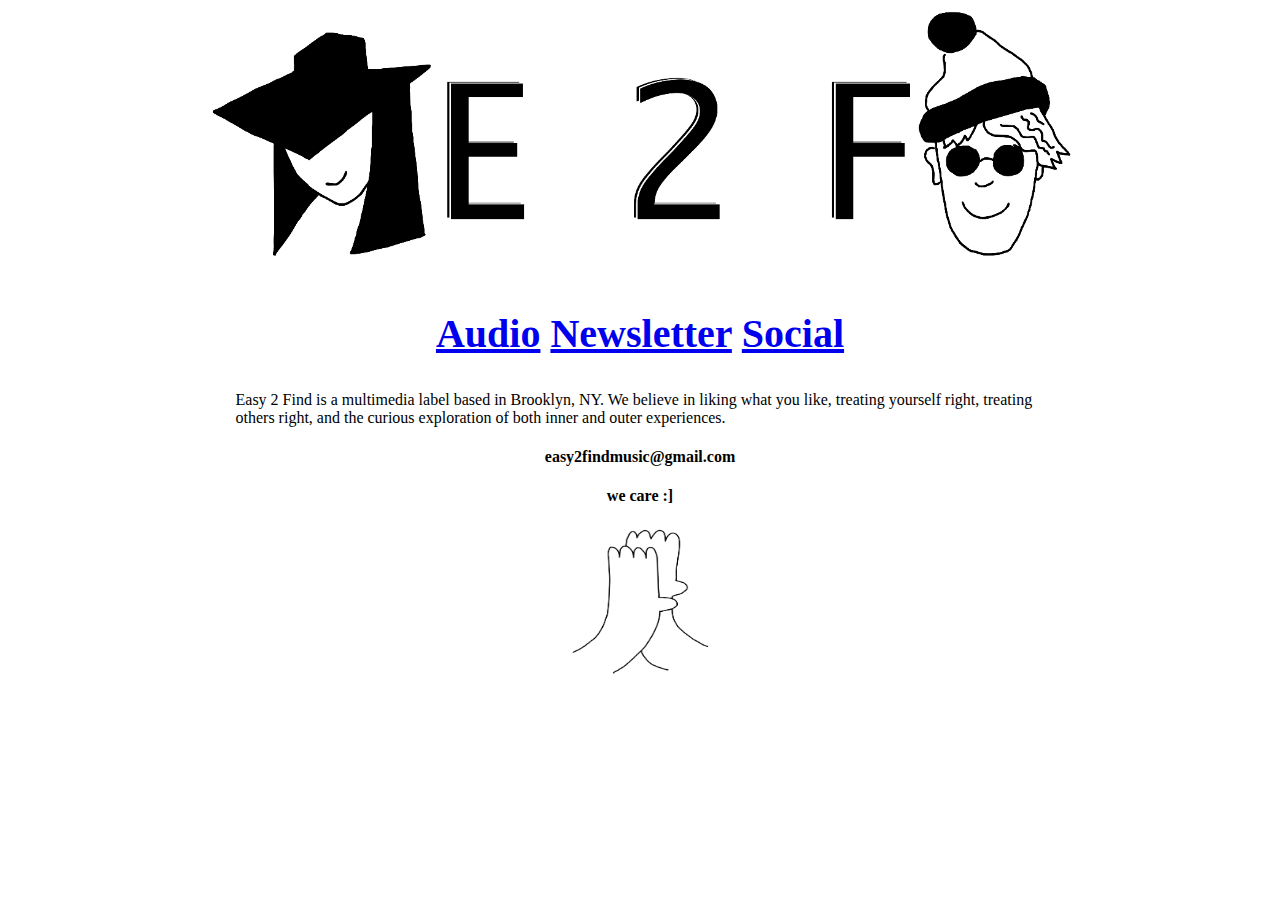
<file: index.html>
<html>
	<head>
		<title>Easy 2 Find</title>
		<link href="myCool.css" rel="stylesheet" type="text/css">
		<link rel="shortcut icon" type="image/x-icon" href="favicon.png"/>
	</head>

	<body>
		<h4><a href="index.html" ><img src="demo_header_image.jpg" style="width:70%;"/></a>




		<h2>
			<!--delete [target="_blank"] to open links in same tab -->
			<a href="audio.html" >Audio</a>
			<a href="newsletter2.html" >Newsletter</a>
			<a href="social.html" >Social</a>
			<!--<a href="video.html" >Video</a>-->
		</h2>


		<p> <!--1 ABOUT-->
			Easy 2 Find is a multimedia label based in Brooklyn, NY. We believe in
			liking what you like, treating yourself right, treating others right, and
			the curious exploration of both inner and outer experiences.
		</p>



		<h4><p>easy2findmusic@gmail.com</p></h4>
		<h4><p>we care :]</p></h4>
		<h4><img src="gimme_daps.jpg" style="width:150px;height:150px;"></h4>
	</body>
</html>
</file>
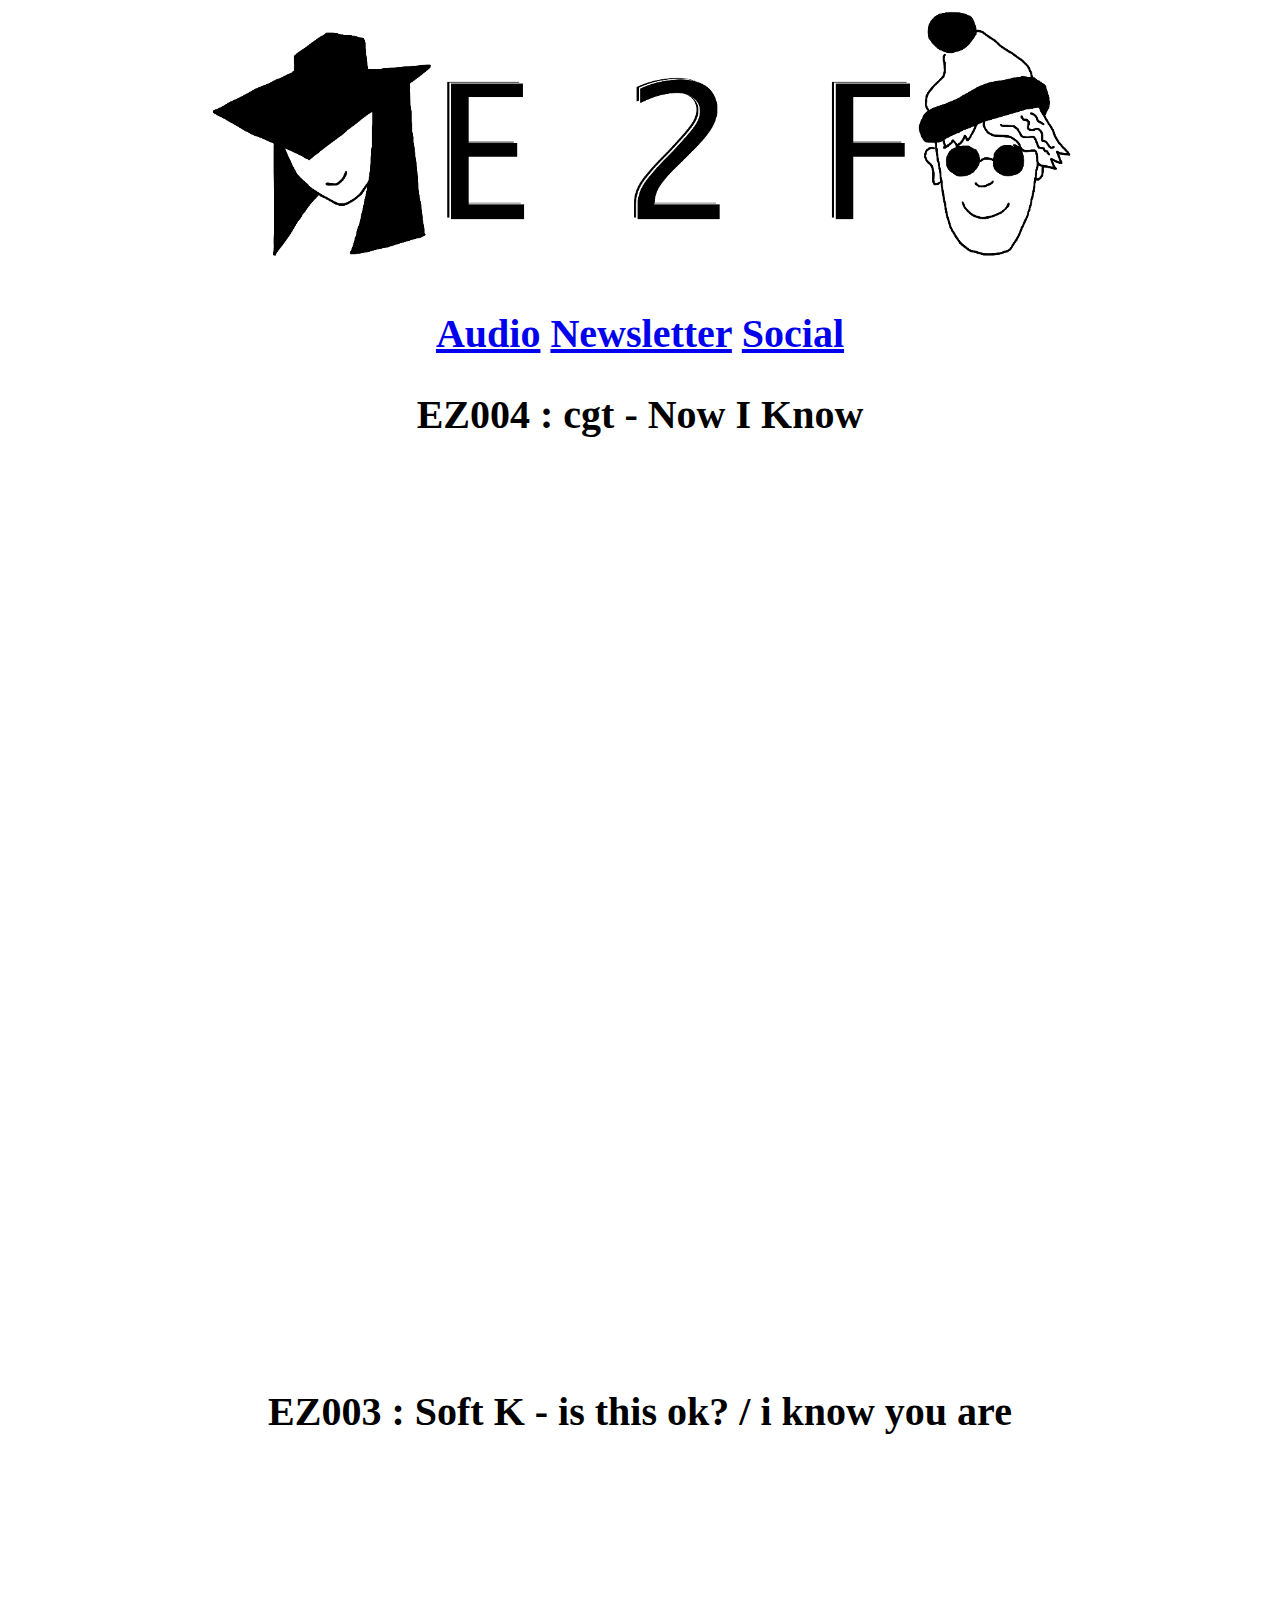
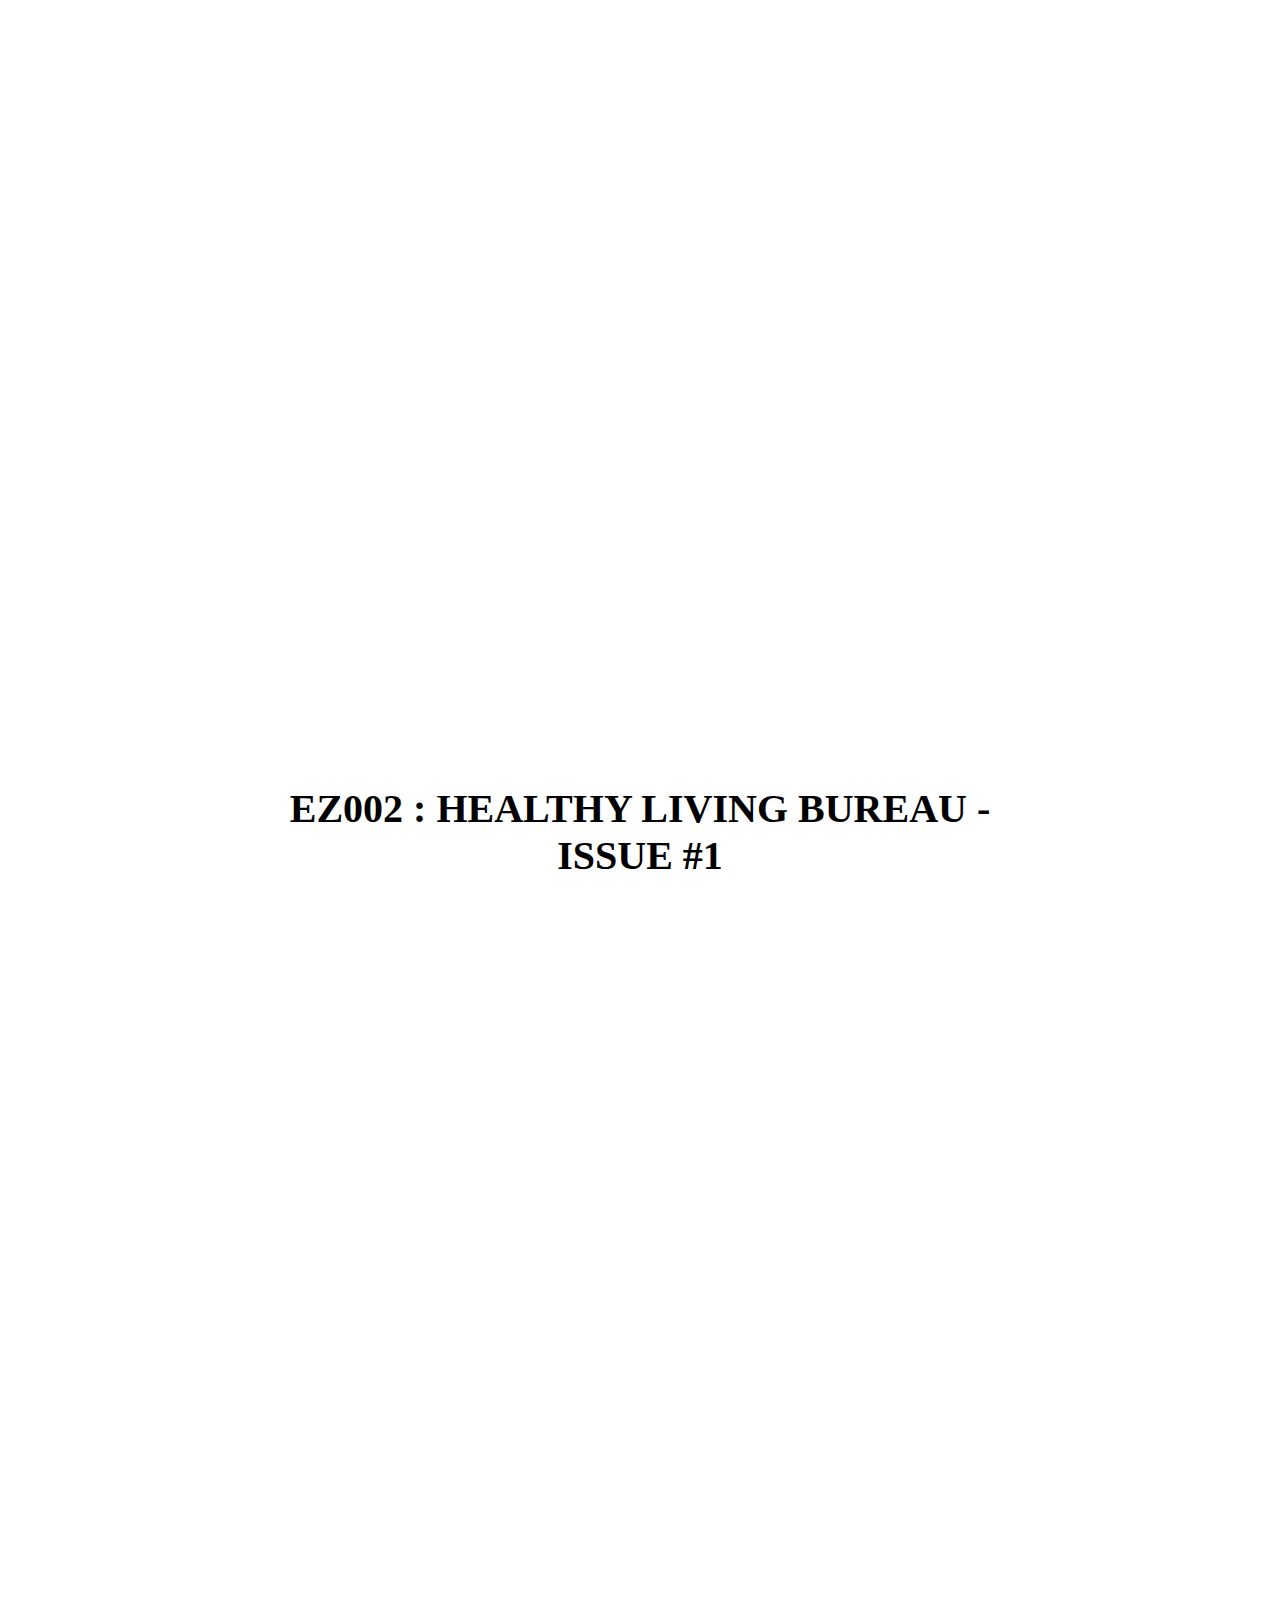
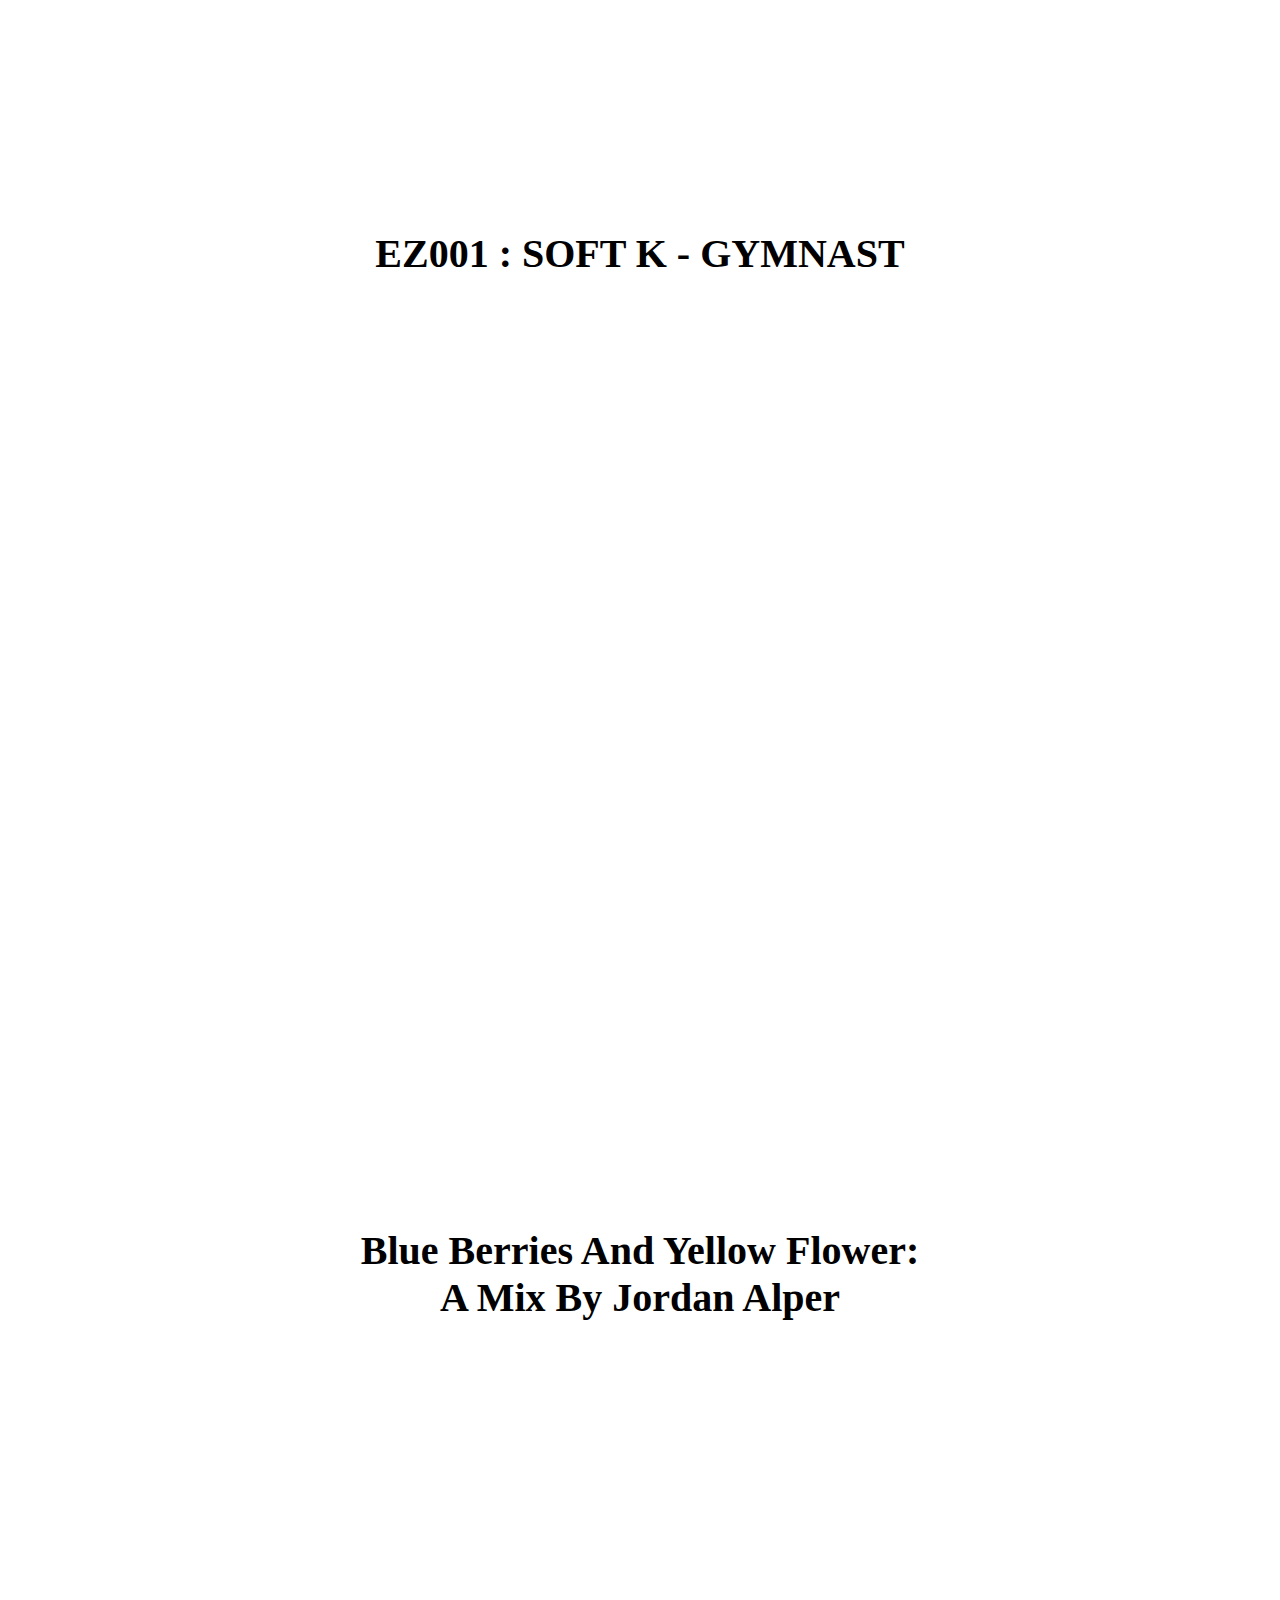
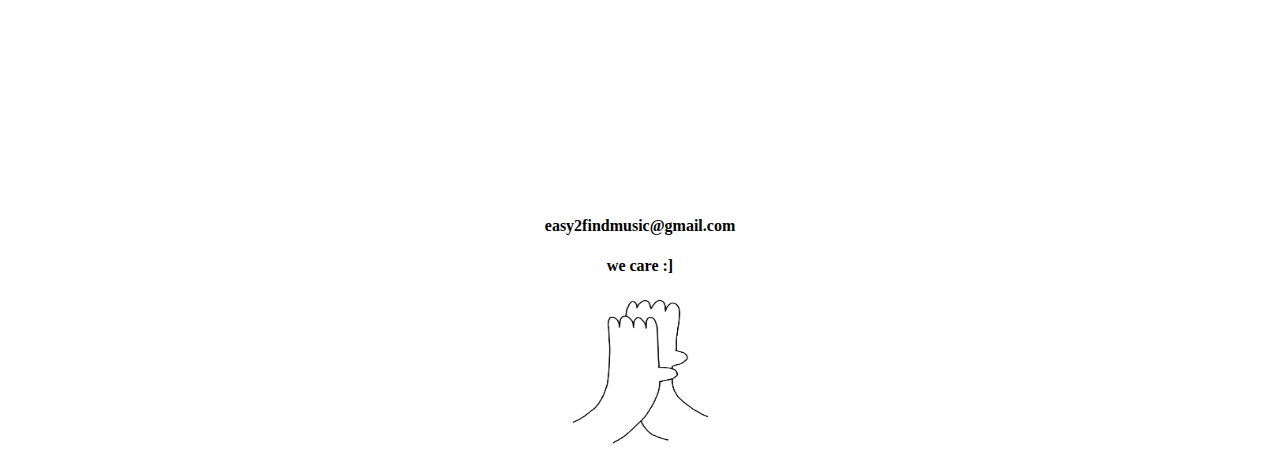
<file: audio.html>
<!--
<html>
	<head>
		<title>E2F Sounds</title>
		<link href="myCool.css" rel="stylesheet" type="text/css">
		<link rel="shortcut icon" type="image/x-icon" href="favicon.png"/>
	</head>

	<body>
		<h4><a href="index.html" ><img src="demo_header_image.jpg" style="width:70%;"/></a>



		<h2>
			
			<a href="audio.html" >Audio</a>
			<a href="newsletter2.html" >Newsletter</a>
			<a href="social.html" >Social</a>
			
		</h2>

		<div align="center"> 
			<h2>EZ002 : HEALTHY LIVING BUREAU - ISSUE #1 </h2>

				<iframe style="border: 0; width: 40%; height: 100%;" src="https://bandcamp.com/EmbeddedPlayer/album=2595566299/size=large/bgcol=ffffff/linkcol=0687f5/tracklist=false/transparent=true/"
				seamless><a href="http://easy2find.bandcamp.com/album/healthy-living-bureau-issue-1">Healthy Living Bureau -
					Issue #1 by Healthy Living Bureau</a></iframe>
			</div>

		<div align="center"> 
			<h2>EZ001 : SOFT K - GYMNAST </h2>


			<iframe style="border: 0; width: 40%; height: 100%;"
			src="https://bandcamp.com/EmbeddedPlayer/album=3037509459/size=large/bgcol=ffffff/linkcol=0687f5/tracklist=false/transparent=true/"
			seamless><a href="http://easy2find.bandcamp.com/album/soft-k-gymnast">Soft K -
				Gymnast by Easy 2 Find</a></iframe>
			</div>


			<h2>Blue Berries And Yellow Flower: <br> A Mix By Jordan Alper</h2>
			<div style='text-align:center'>
			<iframe width="50%" height="50%" scrolling="no" frameborder="no" src="https://w.soundcloud.com/player/?url=https%3A//api.soundcloud.com/tracks/325045812&amp;auto_play=false&amp;hide_related=false&amp;show_comments=true&amp;show_user=true&amp;show_reposts=false&amp;visual=true"></iframe>
			</div>


		<h4><p>easy2findmusic@gmail.com</p></h4>
		<h4><p>we care :]</p></h4>
		<h4><img src="gimme_daps.jpg" style="width:150px;height:150px;"></h4>
	</body>
</html>

-->

<html>
	<head>
		<title>E2F Sounds</title>
		<link href="myCool.css" rel="stylesheet" type="text/css">
		<link rel="shortcut icon" type="image/x-icon" href="favicon.png"/>
	</head>

	<body>
		<h4><a href="index.html" ><img src="demo_header_image.jpg" style="width:70%;"/></a>



		<h2>
			<!--delete [target="_blank"] to open links in same tab -->
			<a href="audio.html" >Audio</a>
			<a href="newsletter2.html" >Newsletter</a>
			<a href="social.html" >Social</a>
			<!--<a href="video.html" >Video</a>-->
		</h2>


<div align="center"> <!--cgt - Now I Know-->
			<h2>EZ004 : cgt - Now I Know </h2>

<iframe style="border: 0; width: 40%; height: 100%;"  src="https://bandcamp.com/EmbeddedPlayer/album=1446476095/size=large/bgcol=ffffff/linkcol=0687f5/tracklist=false/transparent=true/" seamless><a href="http://easy2find.bandcamp.com/album/now-i-know">Now I Know by cgt</a></iframe>
			</div>


<div align="center"> <!--Soft K - is this ok / i know you are-->
			<h2>EZ003 : Soft K - is this ok? / i know you are </h2>

<iframe style="border: 0; width: 40%; height: 100%;" src="https://bandcamp.com/EmbeddedPlayer/album=2950472333/size=large/bgcol=ffffff/linkcol=0687f5/tracklist=false/transparent=true/" seamless><a href="http://easy2find.bandcamp.com/album/is-this-ok-i-know-you-are">is this ok? / i know you are by Soft K</a></iframe>
			</div>


		<div align="center"> <!--Healthy Living Bureau - Issue #1-->
			<h2>EZ002 : HEALTHY LIVING BUREAU - ISSUE #1 </h2>

				<iframe style="border: 0; width: 40%; height: 100%;" src="https://bandcamp.com/EmbeddedPlayer/album=2595566299/size=large/bgcol=ffffff/linkcol=0687f5/tracklist=false/transparent=true/"
				seamless><a href="http://easy2find.bandcamp.com/album/healthy-living-bureau-issue-1">Healthy Living Bureau -
					Issue #1 by Healthy Living Bureau</a></iframe>
			</div>

		<div align="center"> <!--SOFT K - GYMNAST-->
			<h2>EZ001 : SOFT K - GYMNAST </h2>


			<iframe style="border: 0; width: 40%; height: 100%;"
			src="https://bandcamp.com/EmbeddedPlayer/album=3037509459/size=large/bgcol=ffffff/linkcol=0687f5/tracklist=false/transparent=true/"
			seamless><a href="http://easy2find.bandcamp.com/album/soft-k-gymnast">Soft K -
				Gymnast by Easy 2 Find</a></iframe>
			</div>


			<h2>Blue Berries And Yellow Flower: <br> A Mix By Jordan Alper</h2>
			<div style='text-align:center'>
			<iframe width="50%" height="50%" scrolling="no" frameborder="no" src="https://w.soundcloud.com/player/?url=https%3A//api.soundcloud.com/tracks/325045812&amp;auto_play=false&amp;hide_related=false&amp;show_comments=true&amp;show_user=true&amp;show_reposts=false&amp;visual=true"></iframe>
			</div>


		<h4><p>easy2findmusic@gmail.com</p></h4>
		<h4><p>we care :]</p></h4>
		<h4><img src="gimme_daps.jpg" style="width:150px;height:150px;"></h4>
	</body>
</html>
</file>
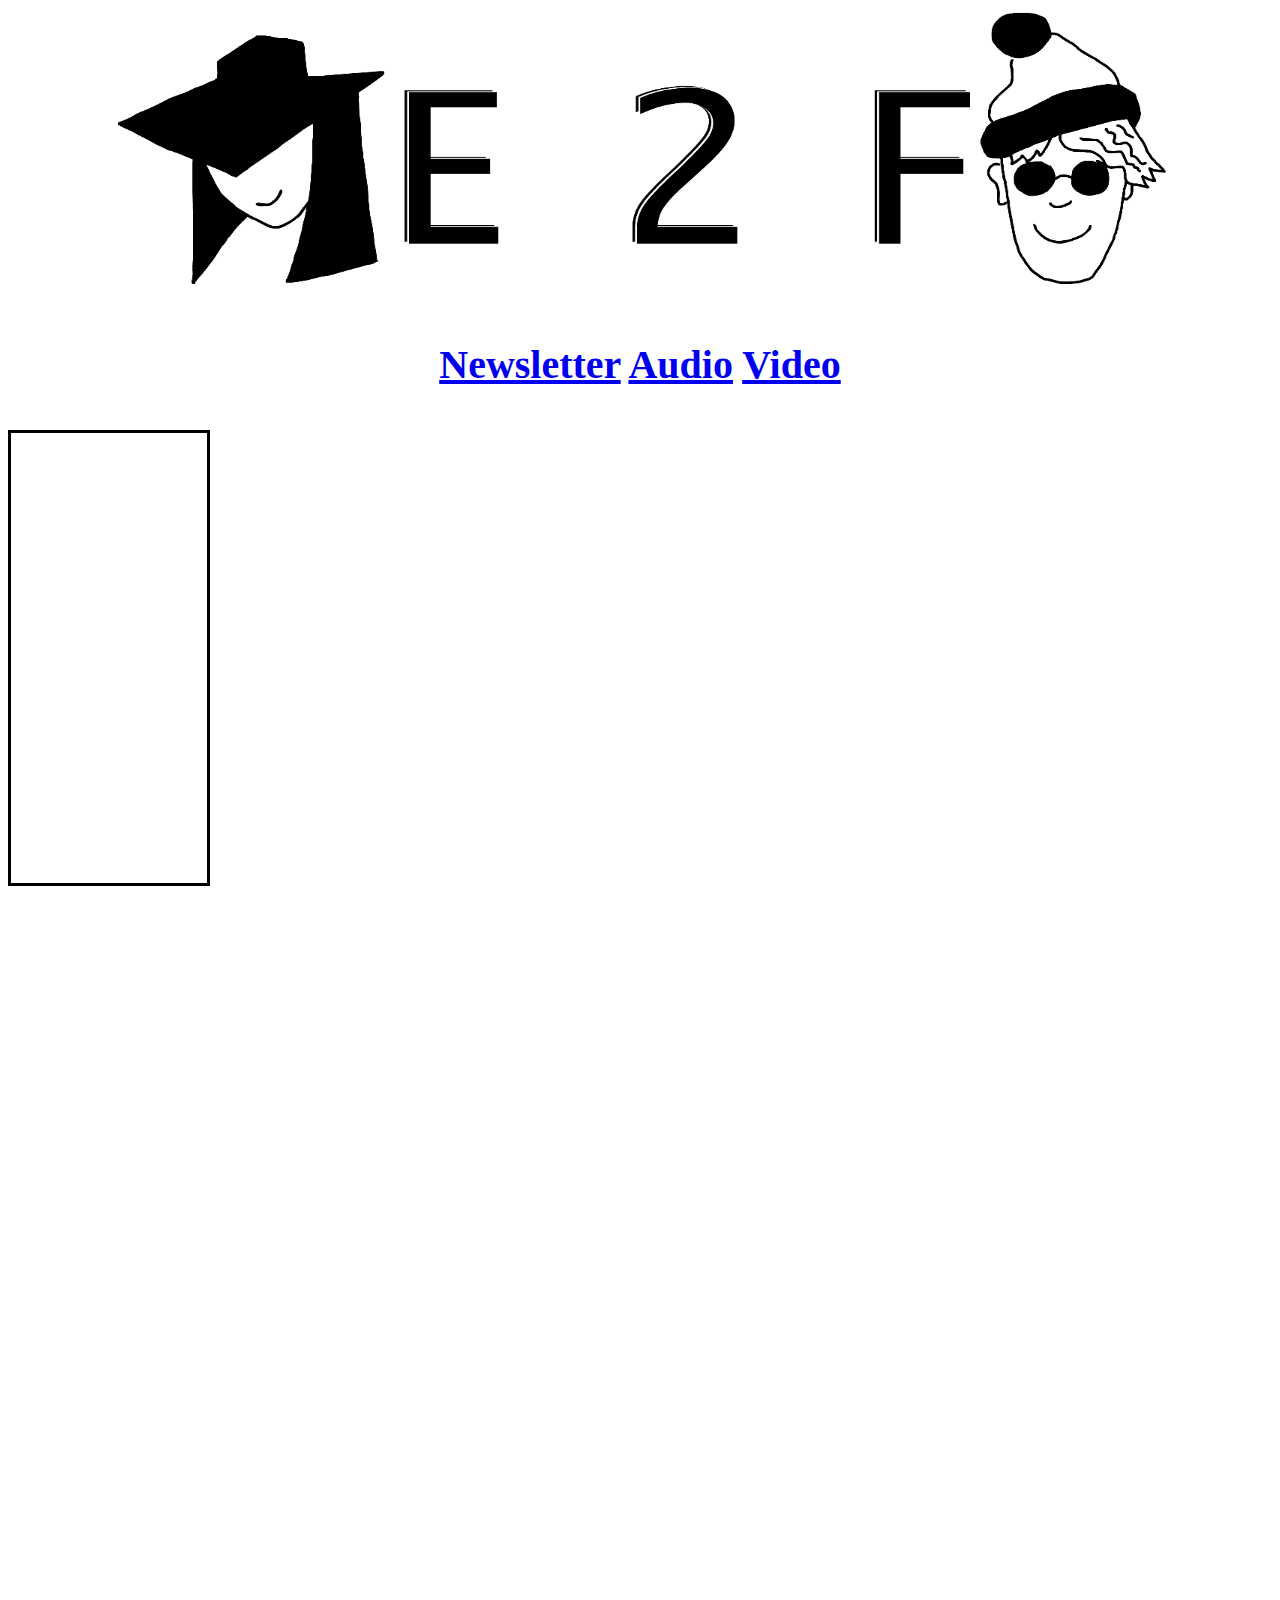
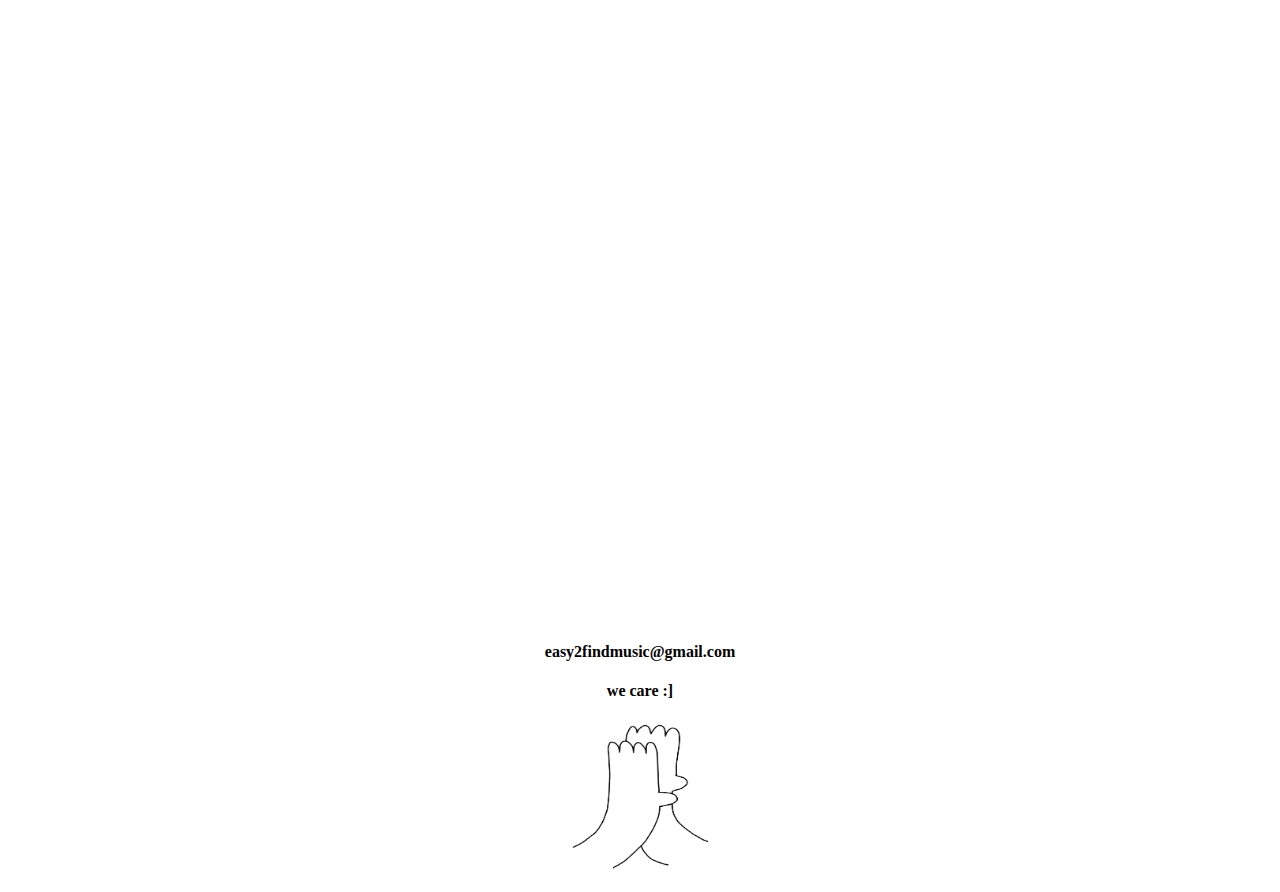
<file: dinosaur.html>
<html>
	<head>
		<title>The Sounds of E2F</title>
		<link href="myCool.css" rel="stylesheet" type="text/css">
	</head>

	<body>
		<h4><img src="demo_header_image.jpg" style="width:1080px;height:300px;"></h4>

		<h2>
			<!--delete [target="_blank"] to open links in same tab -->
			<a href="newsletter.html" >Newsletter</a>
			<a href="audio.html" >Audio</a>
			<a href="video.html" >Video</a>
		</h2>

		<div id='page'>

		  <div id='stuff'> <img src="DJ_Sad_2.jpg" style="width:100px;height:100px;"> </div>
		  <nav></nav>
		</div>

		<h4><p>easy2findmusic@gmail.com</p></h4>
		<h4><p>we care :]</p></h4>
		<h4><img src="gimme_daps.jpg" style="width:150px;height:150px;"></h4>
	</body>
</html>
</file>
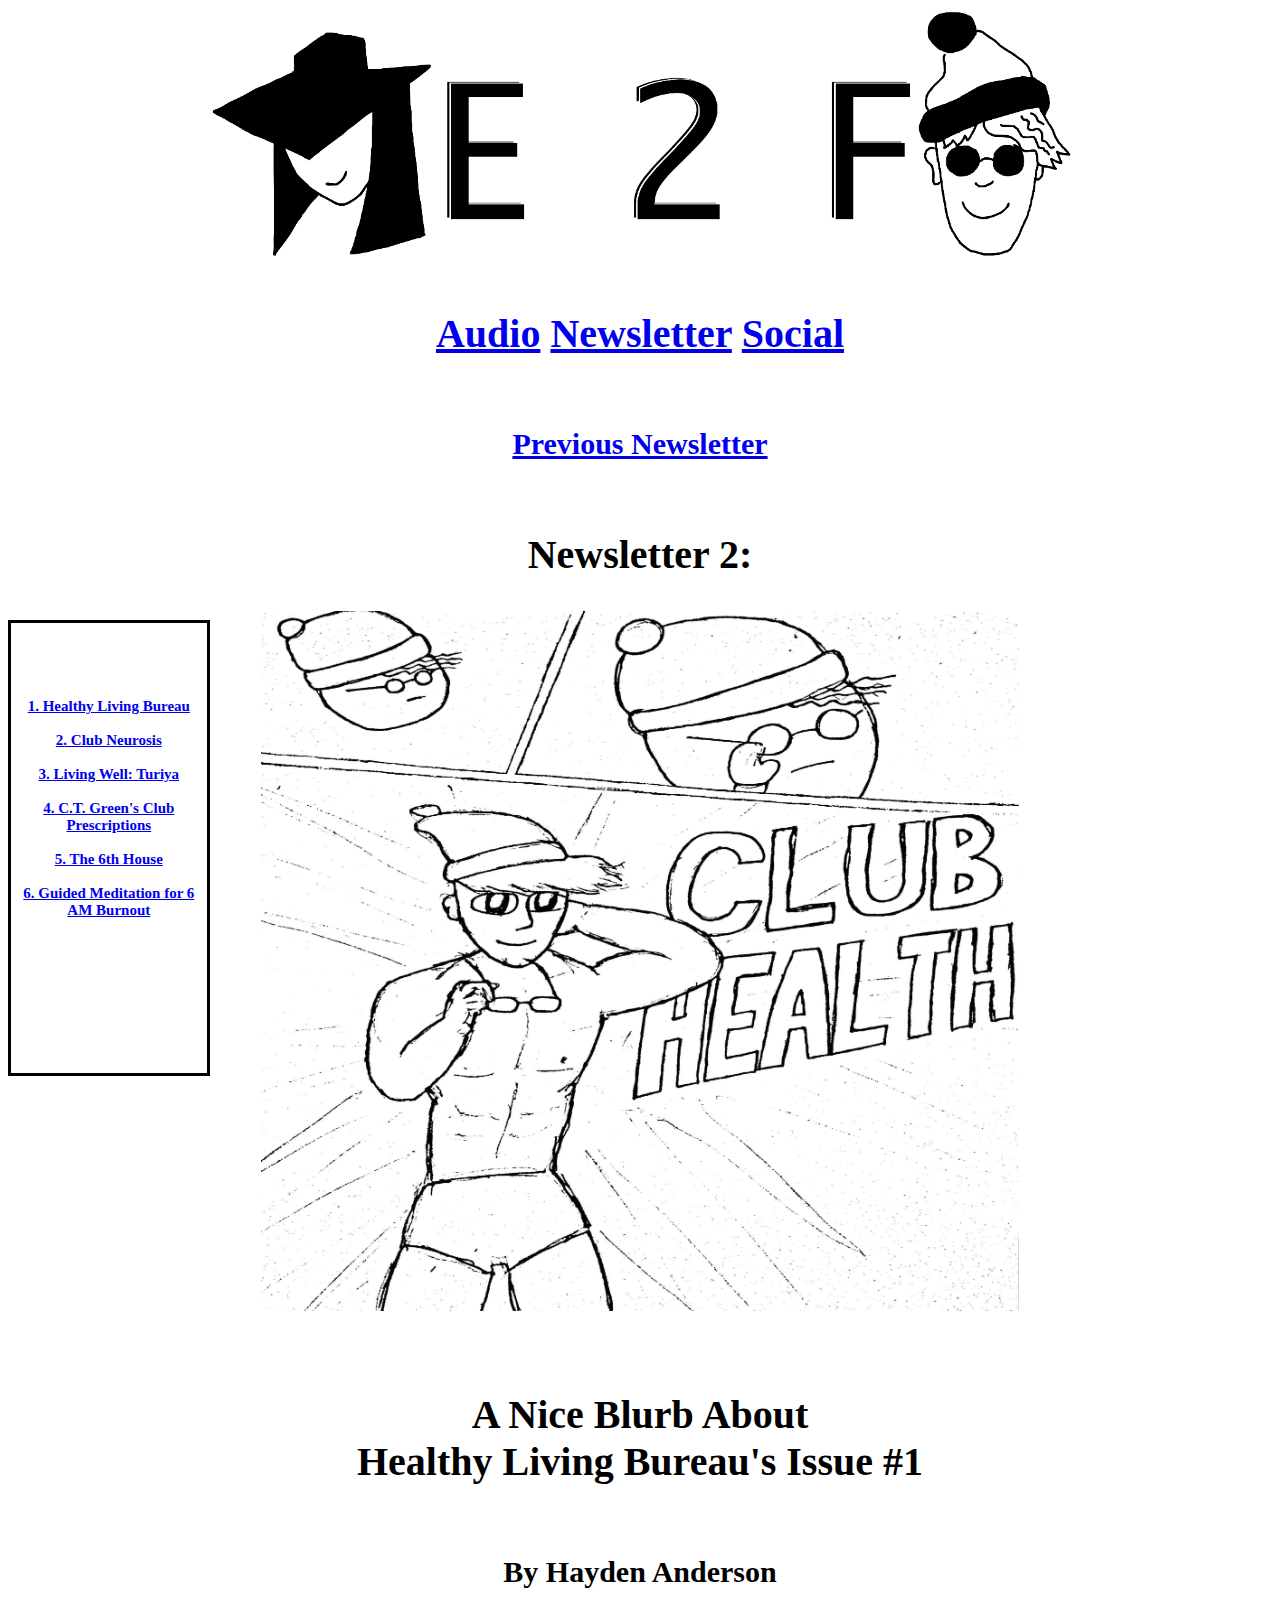
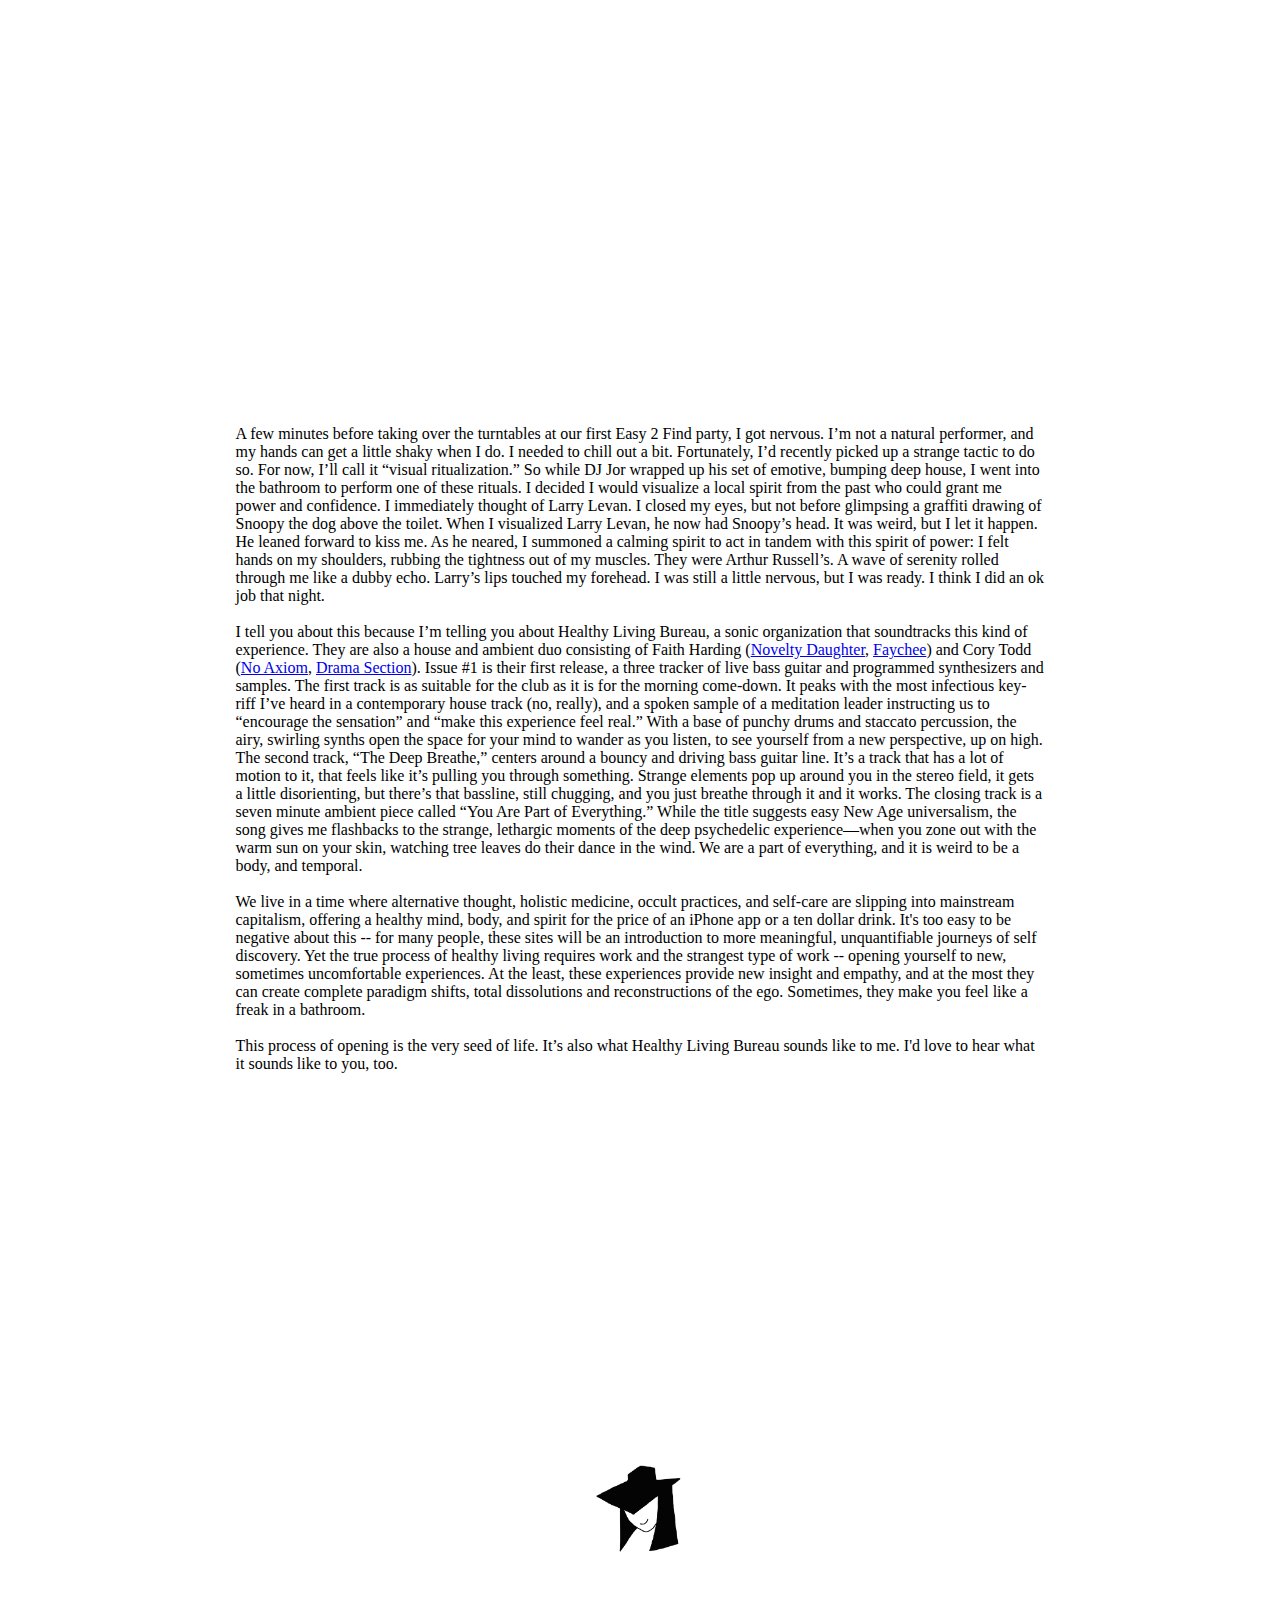
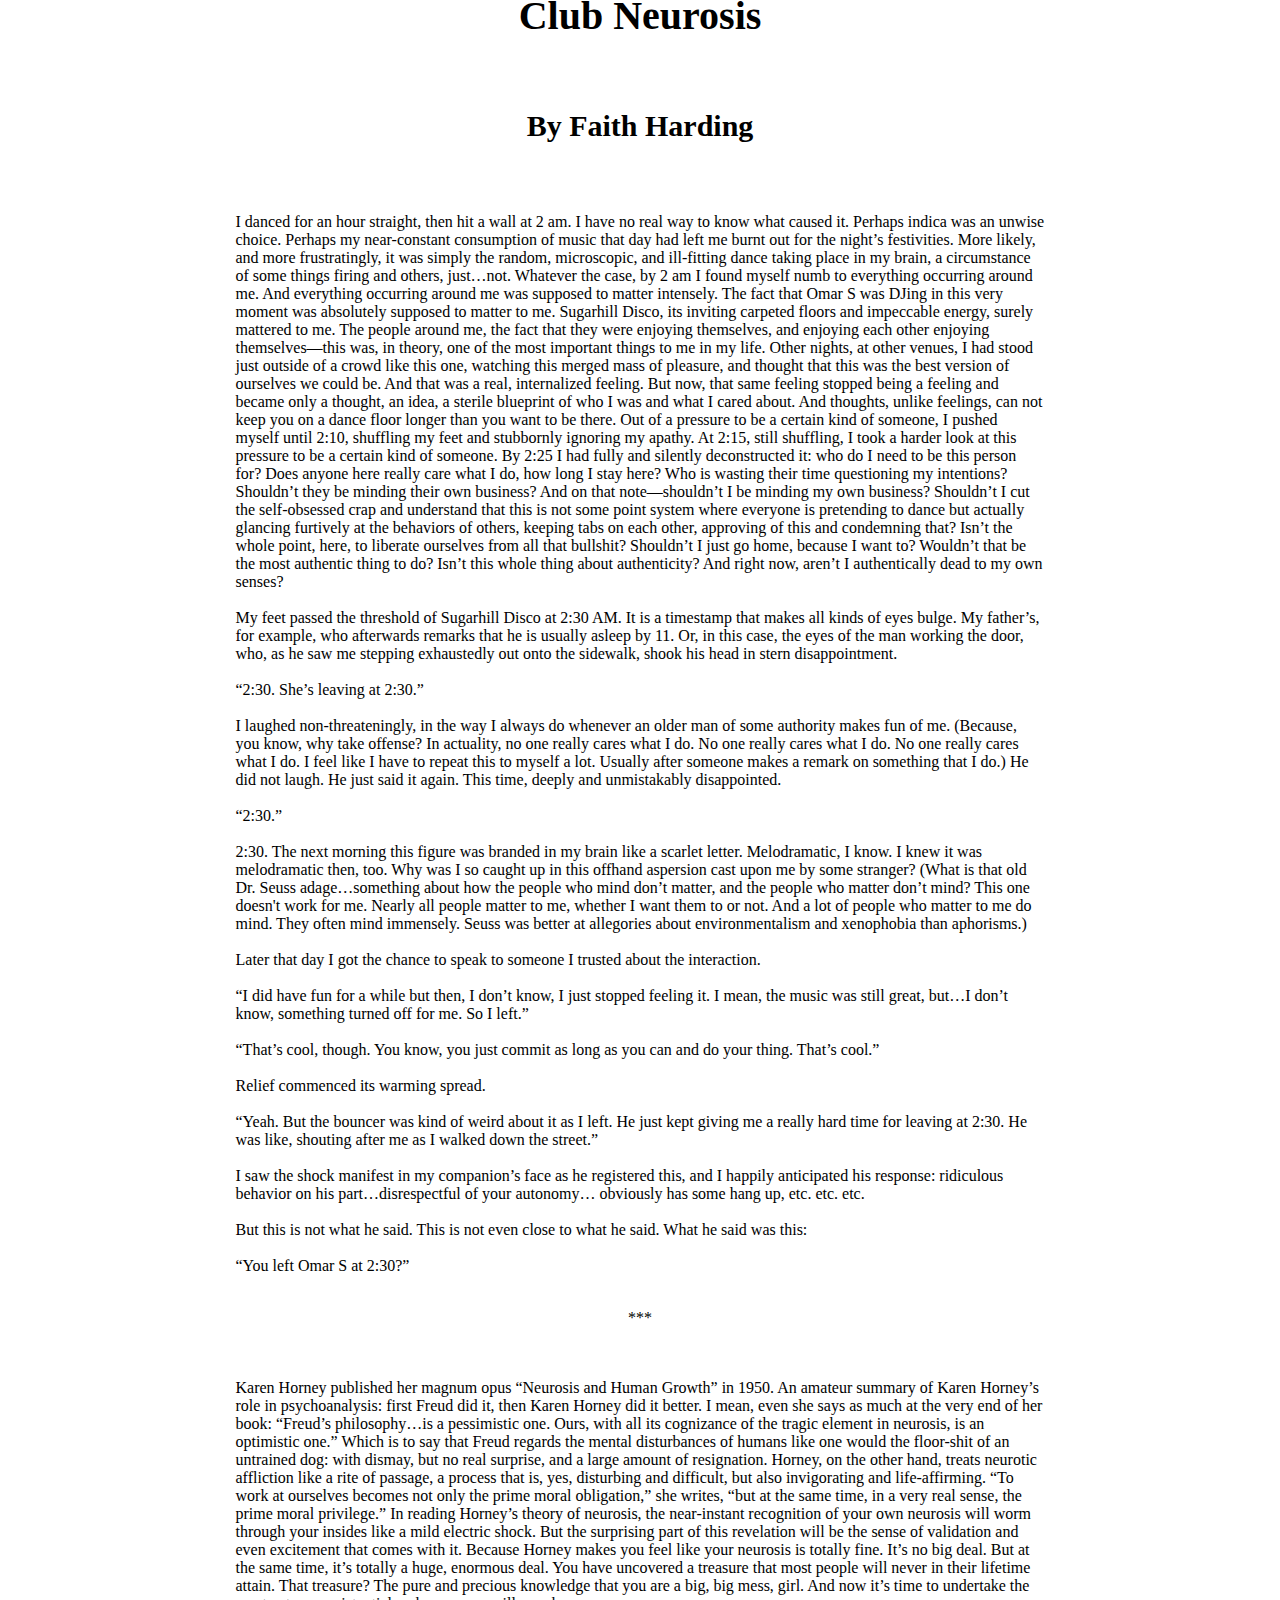
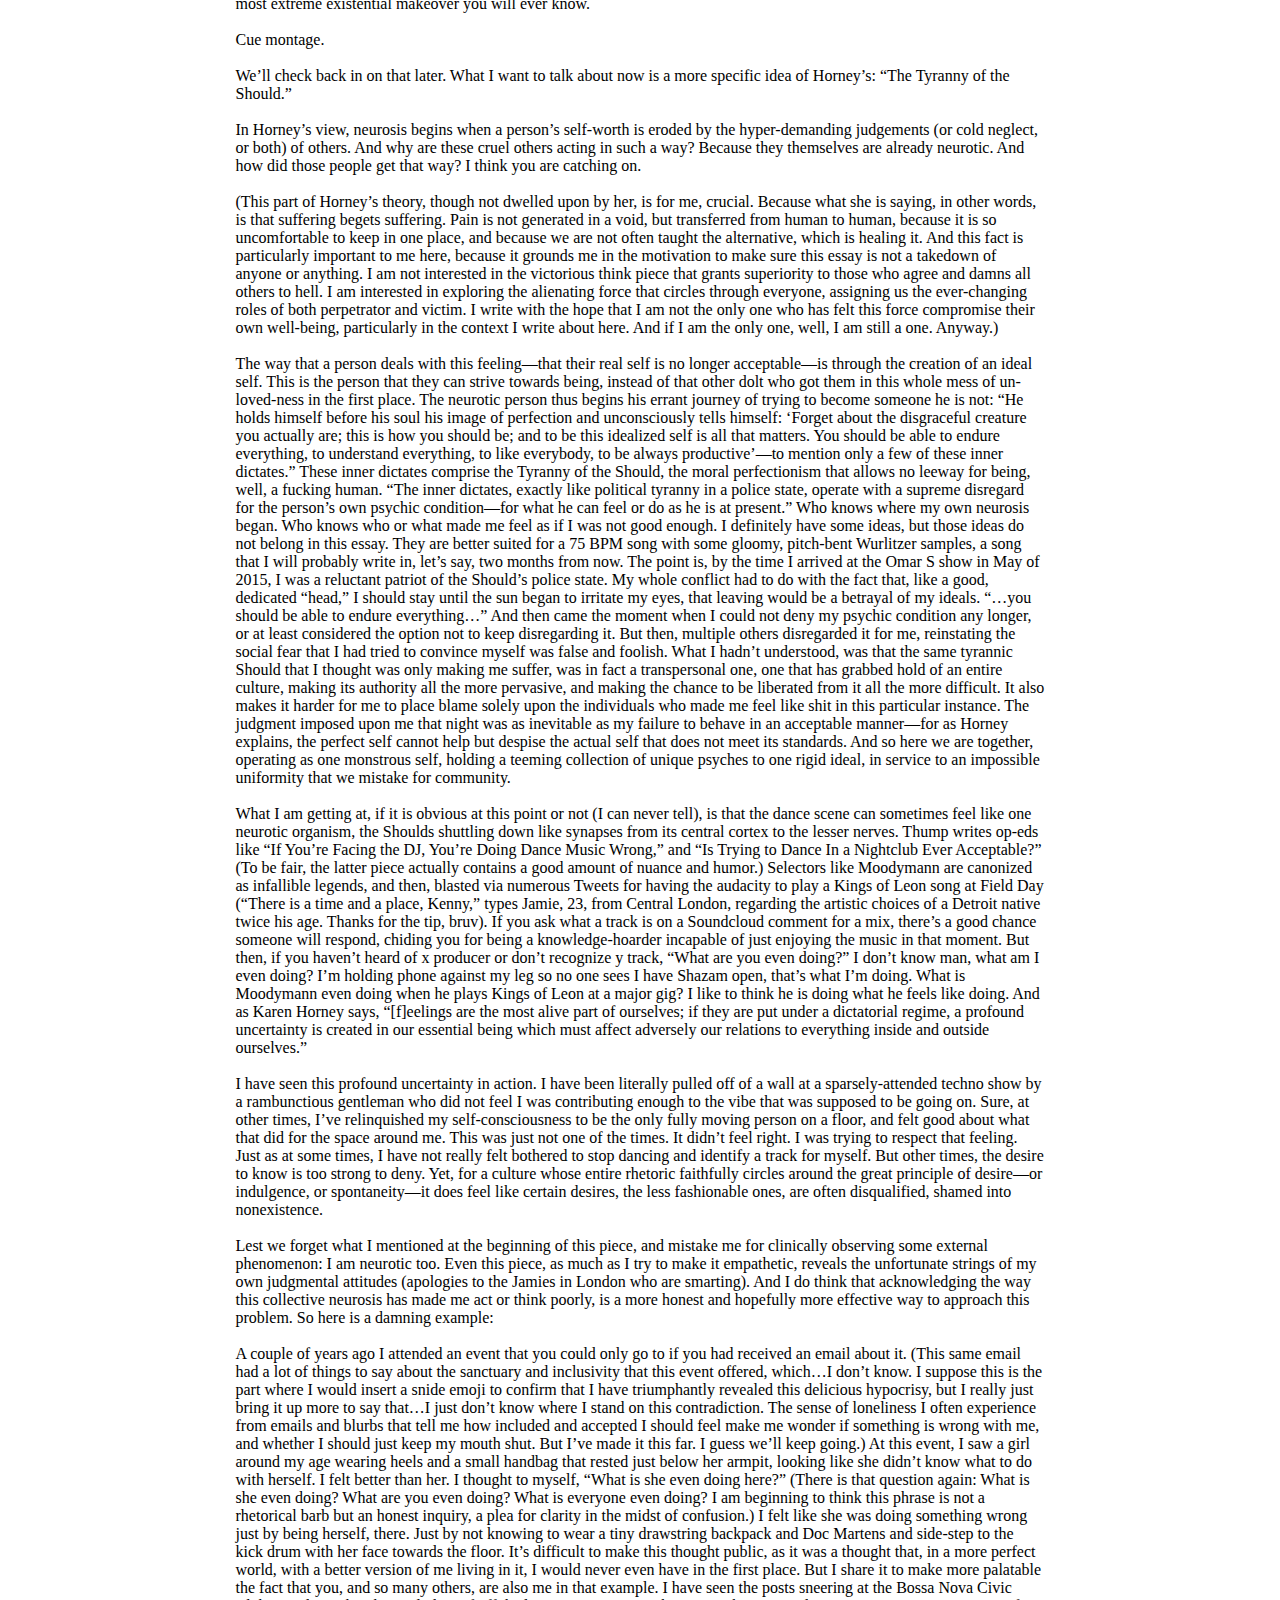
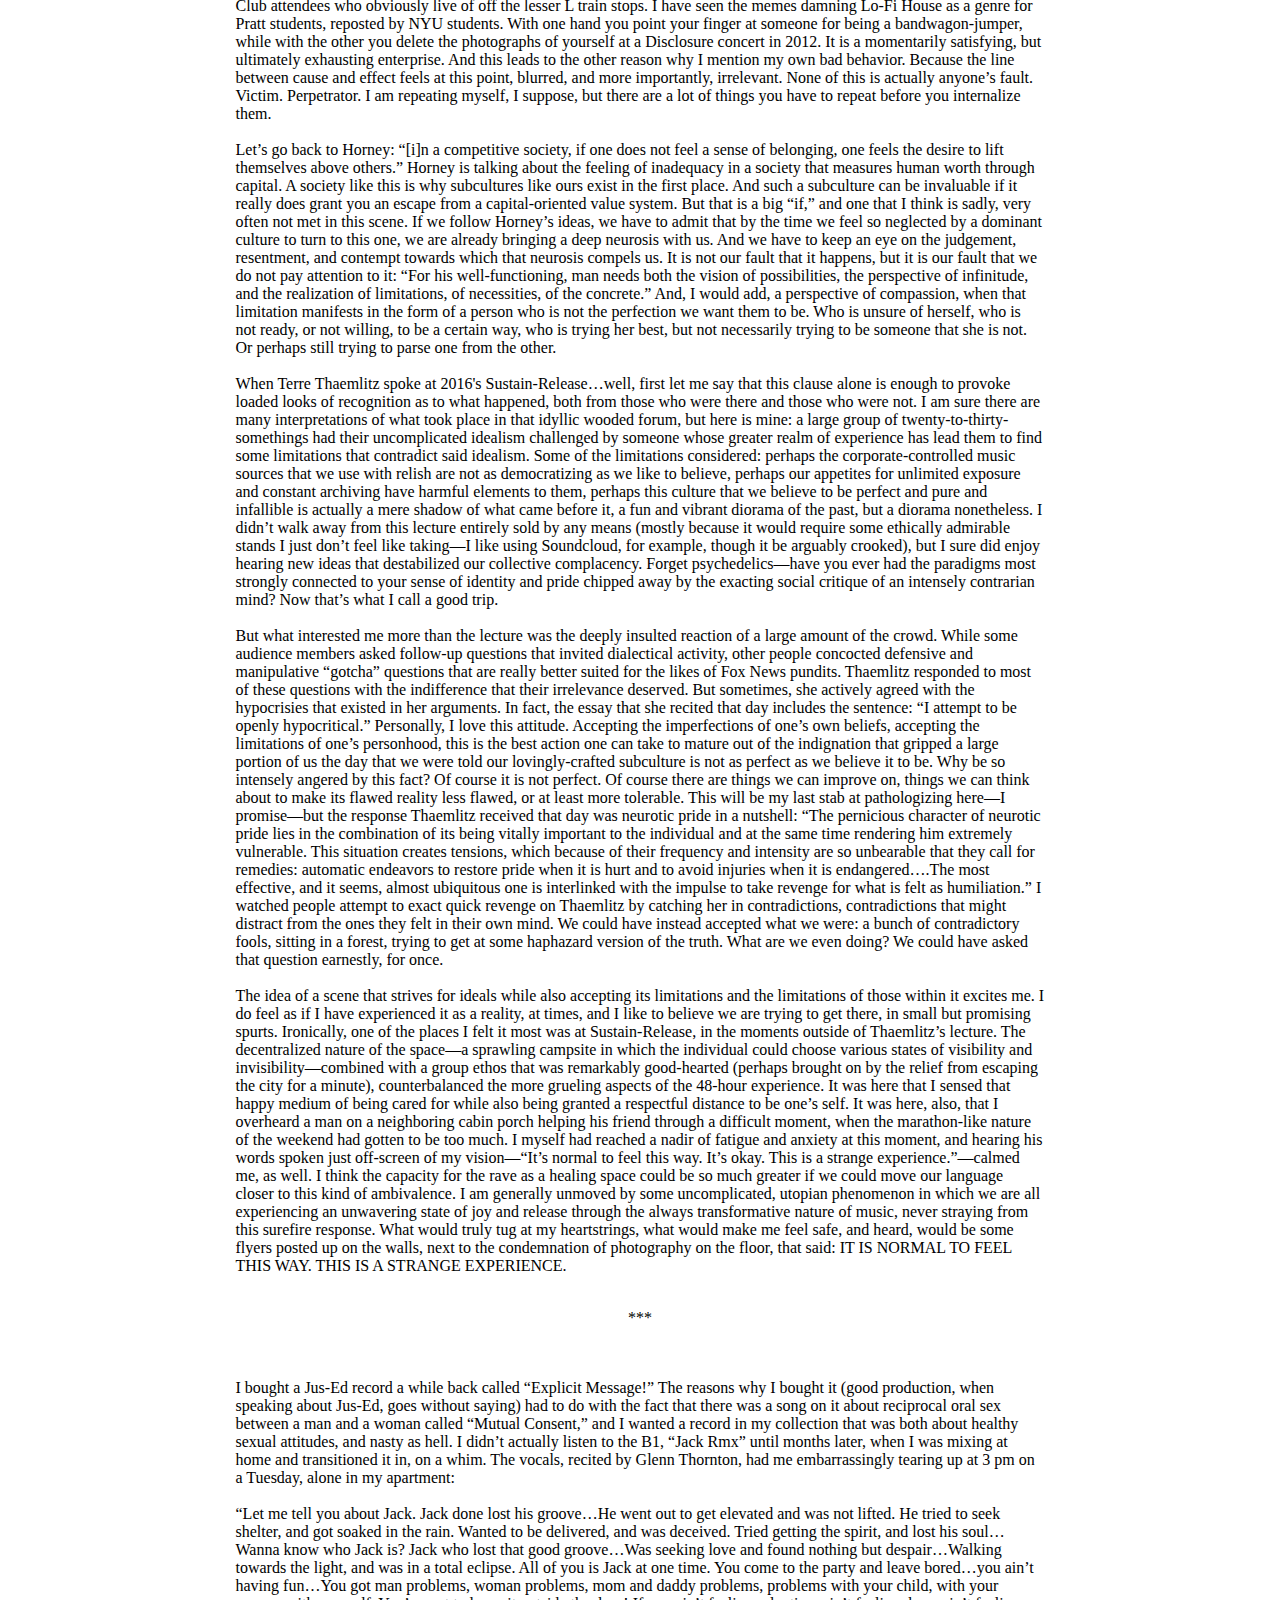
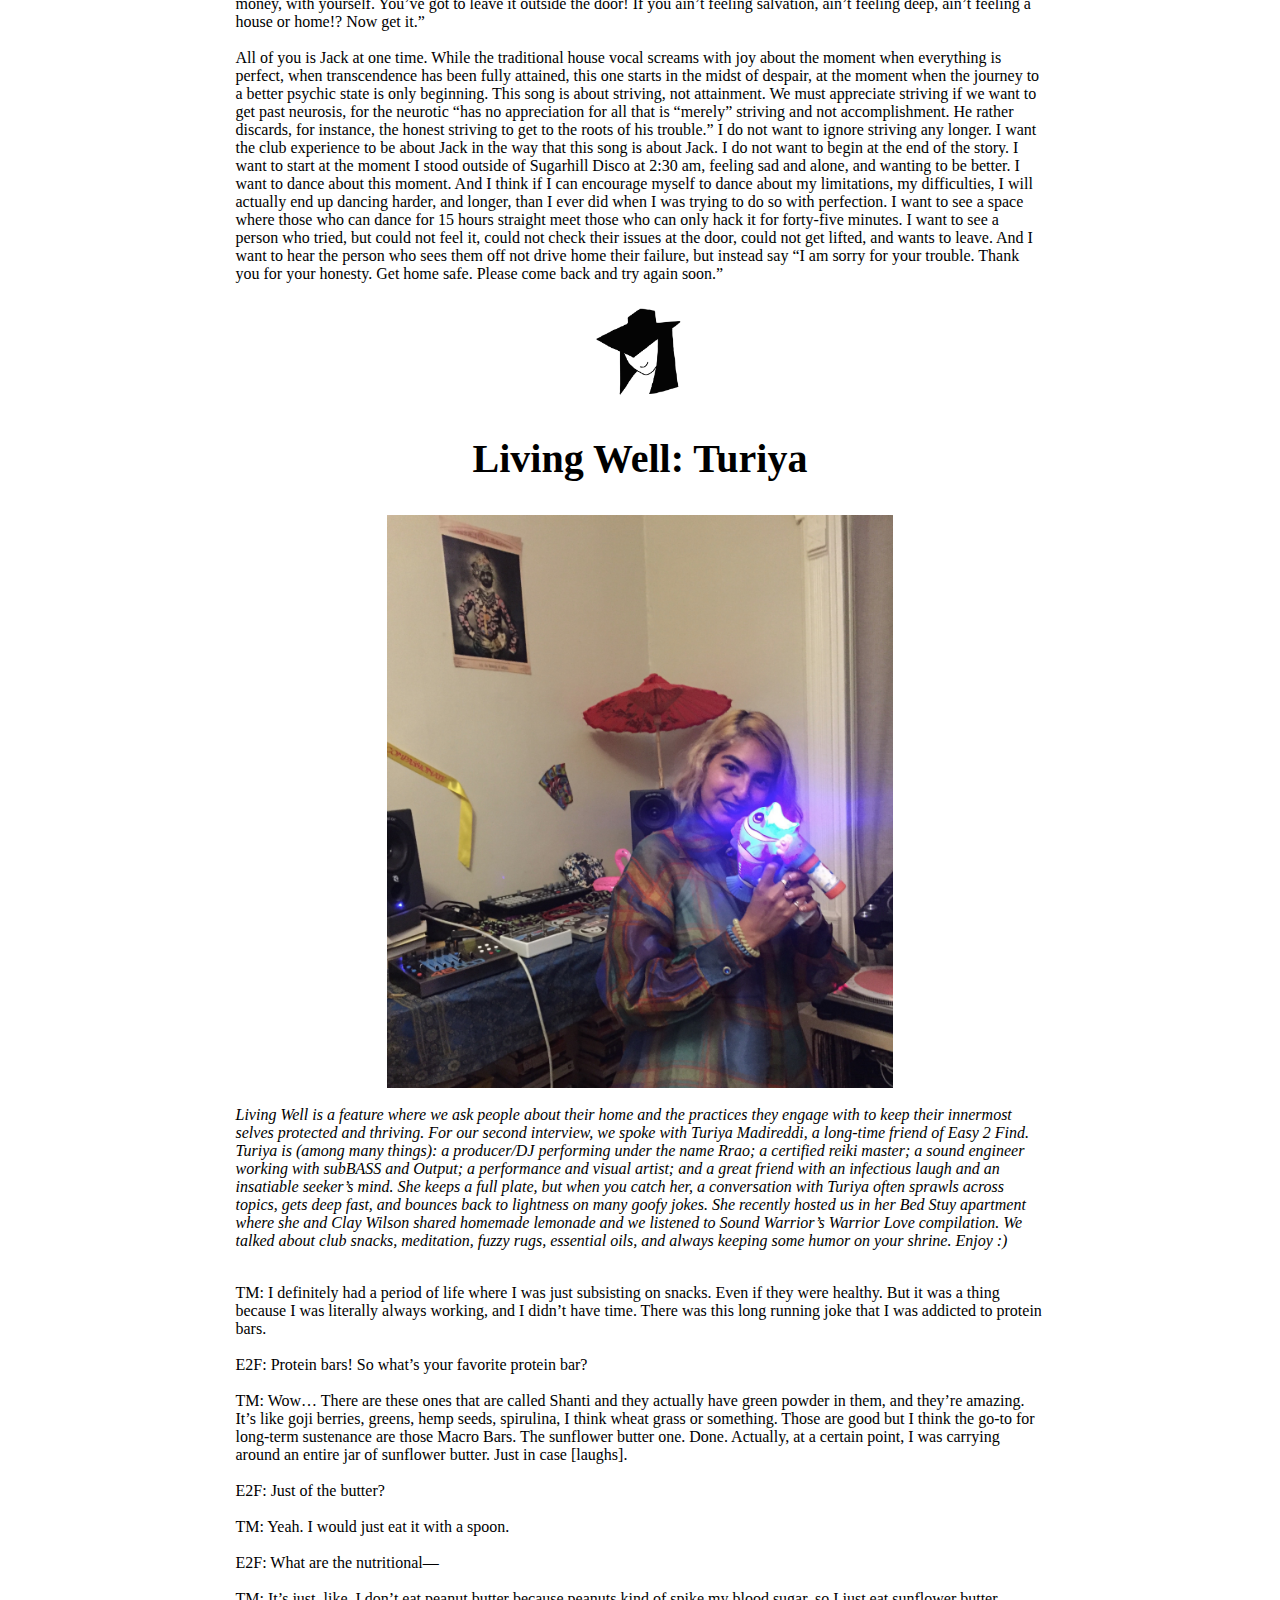
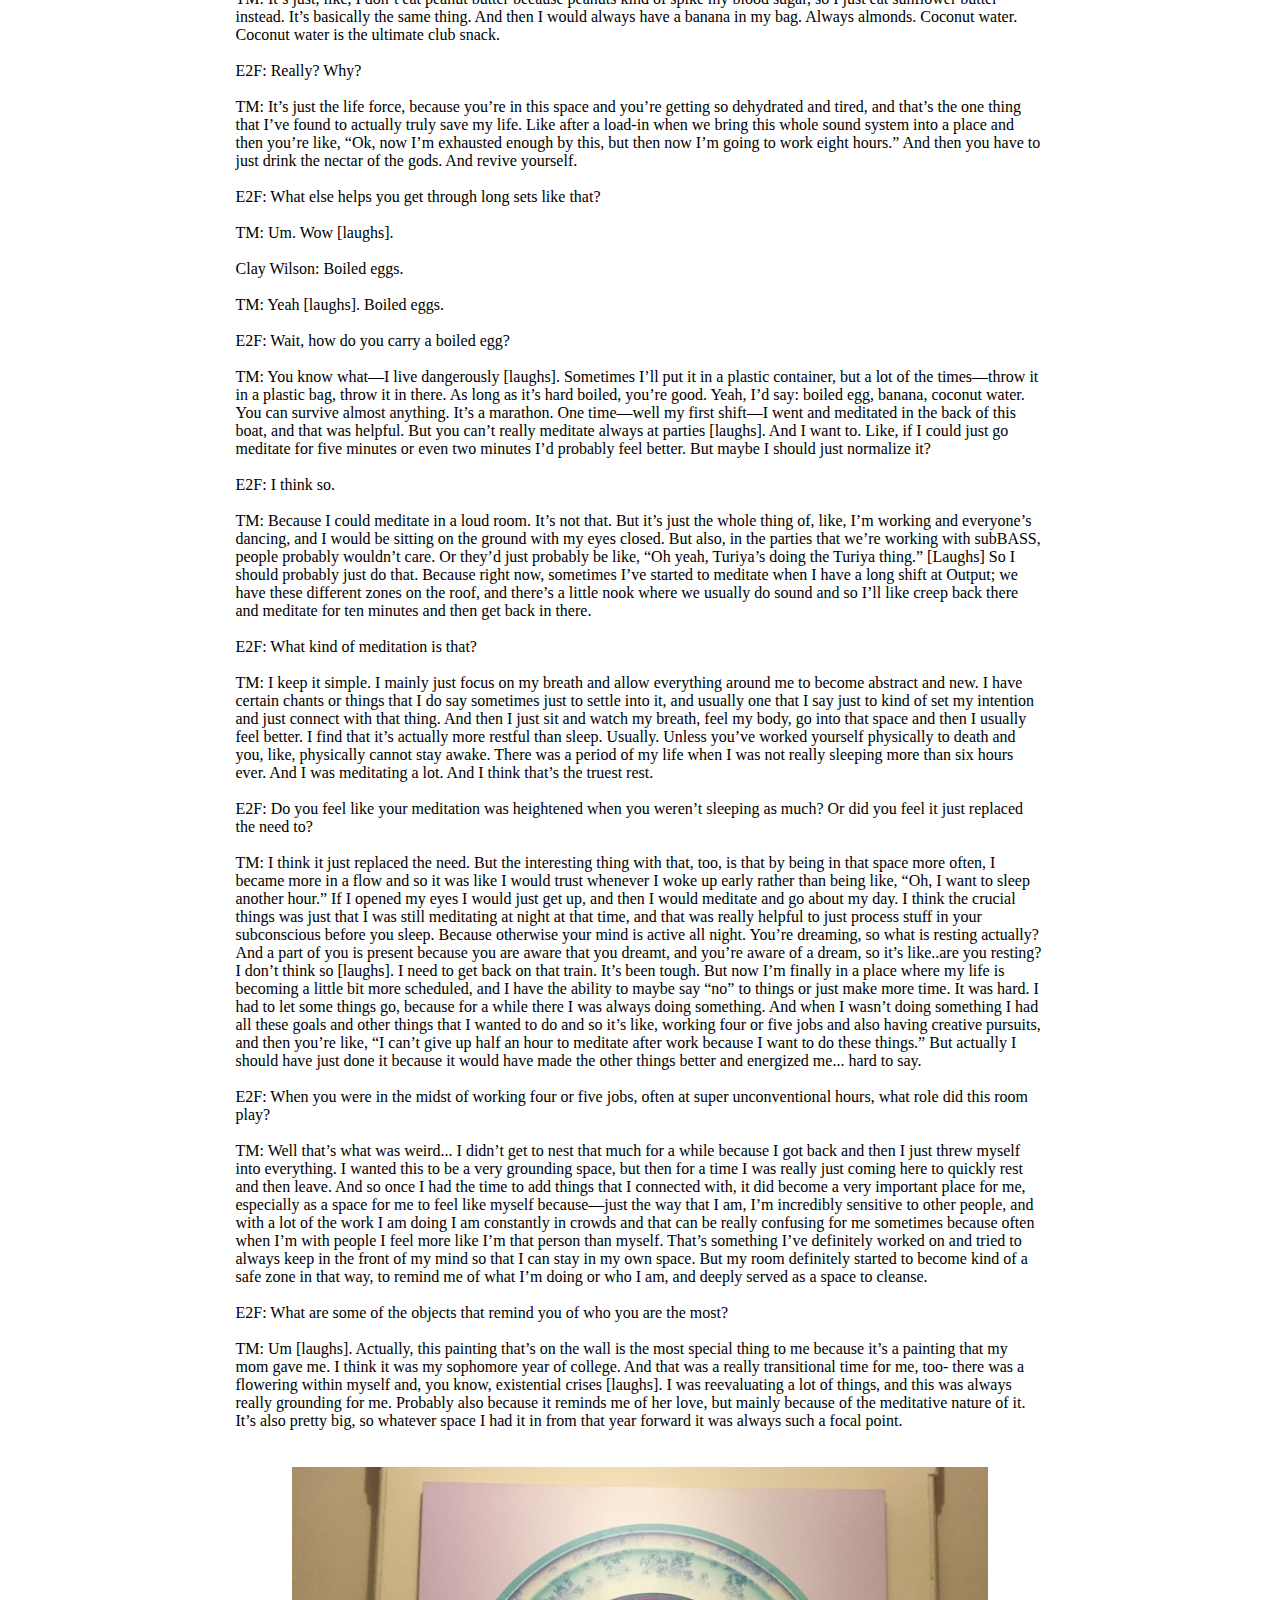
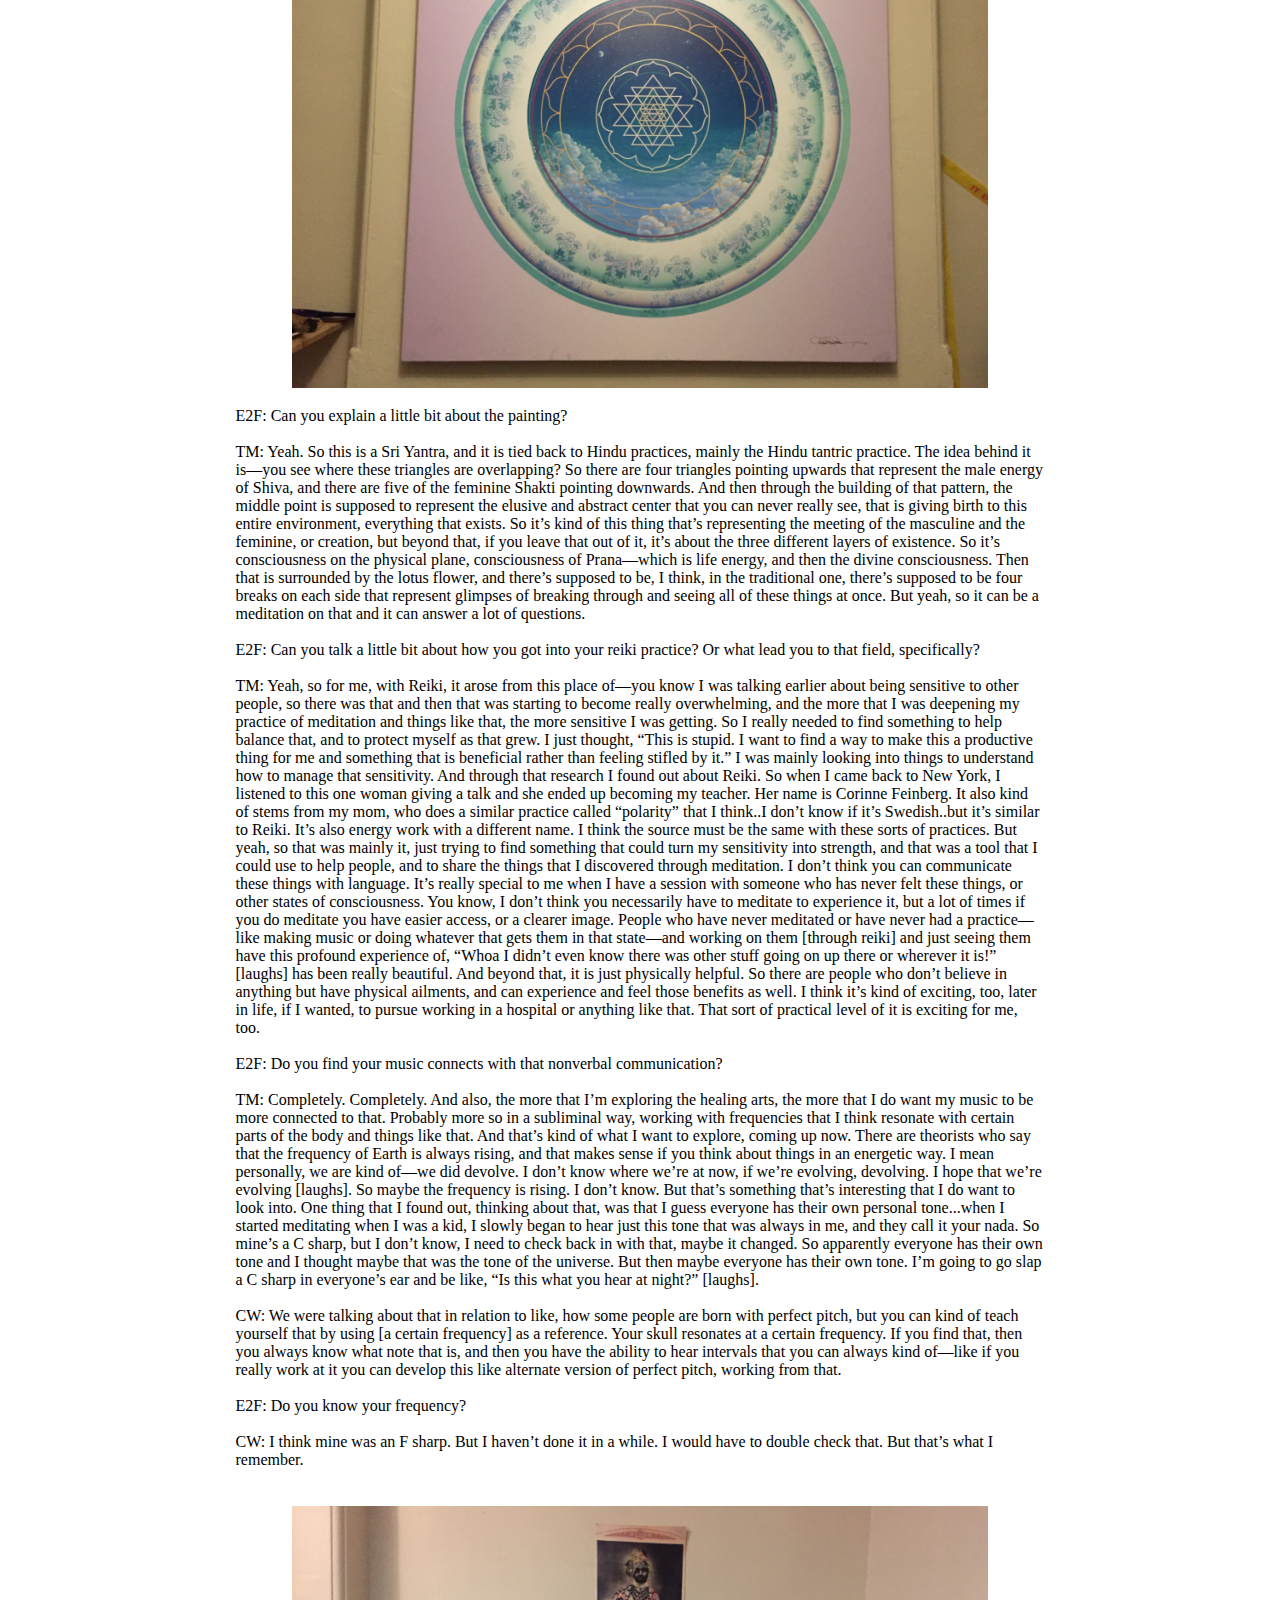
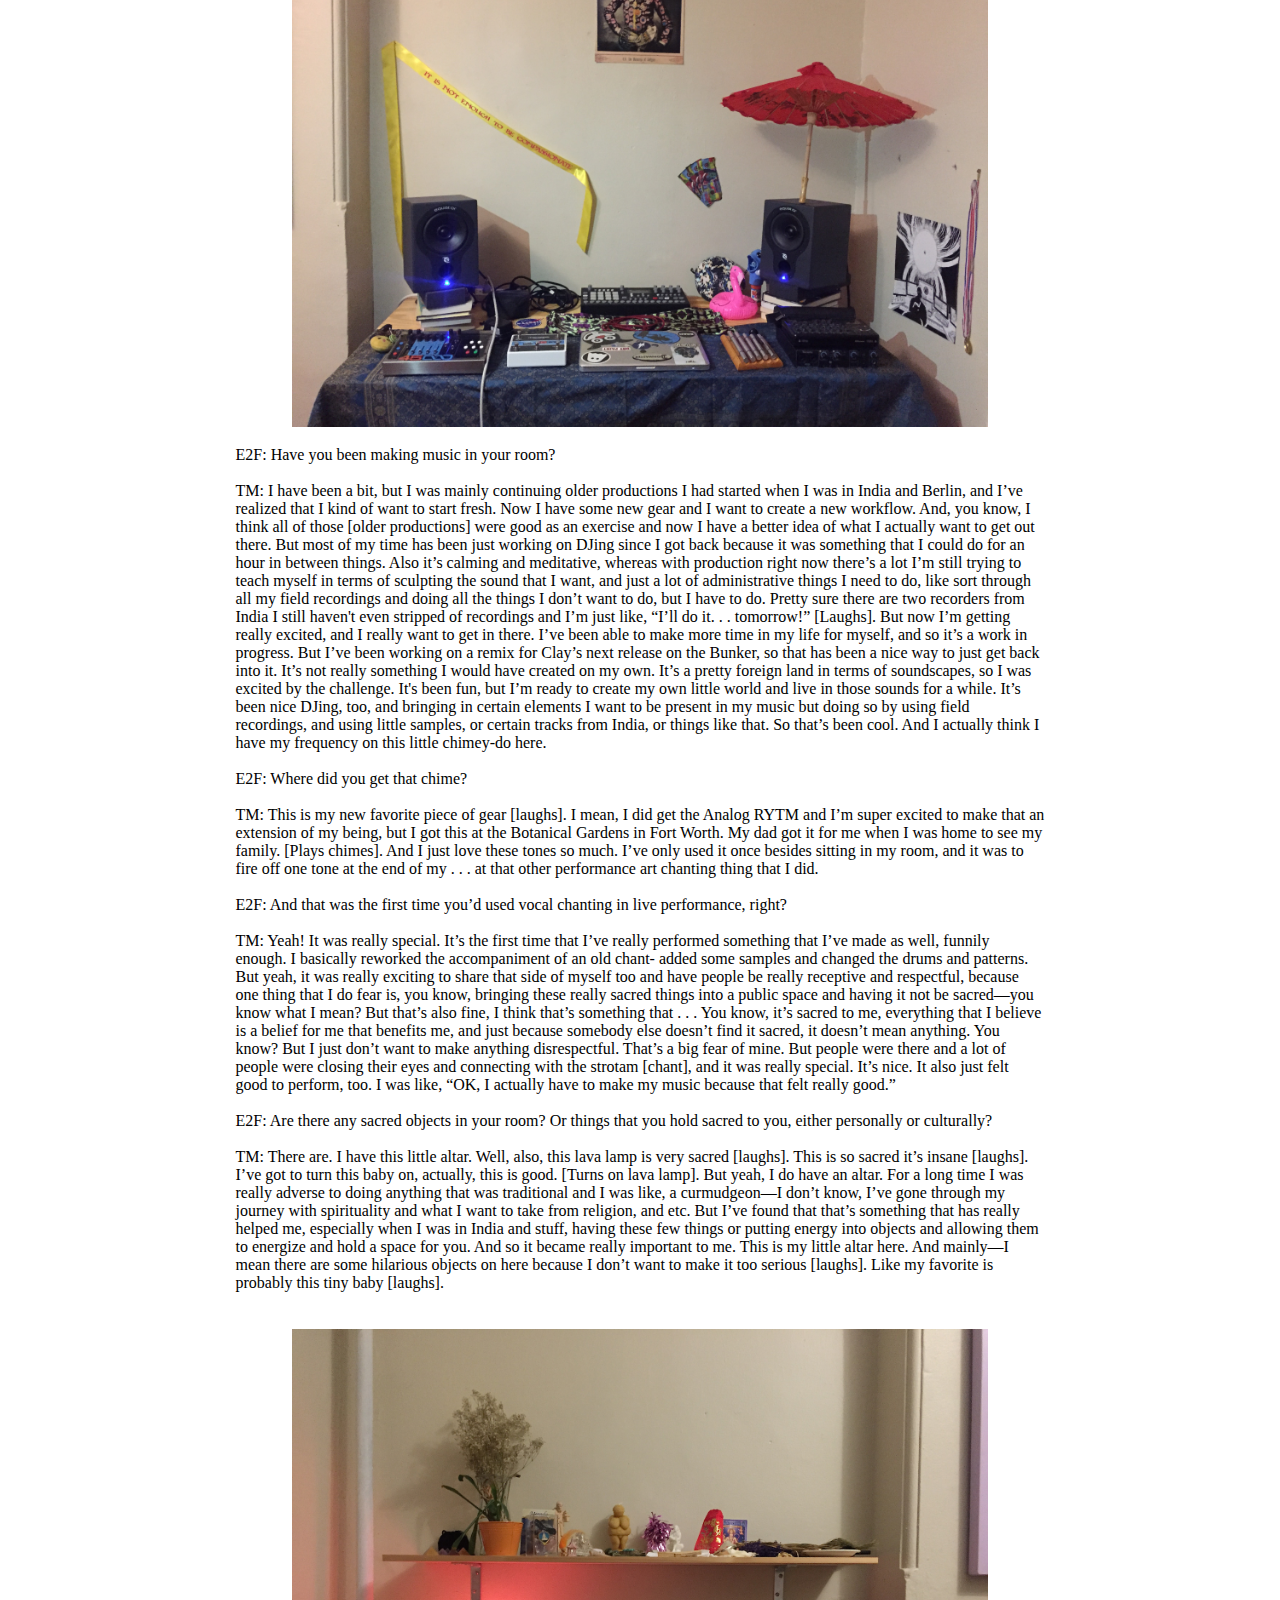
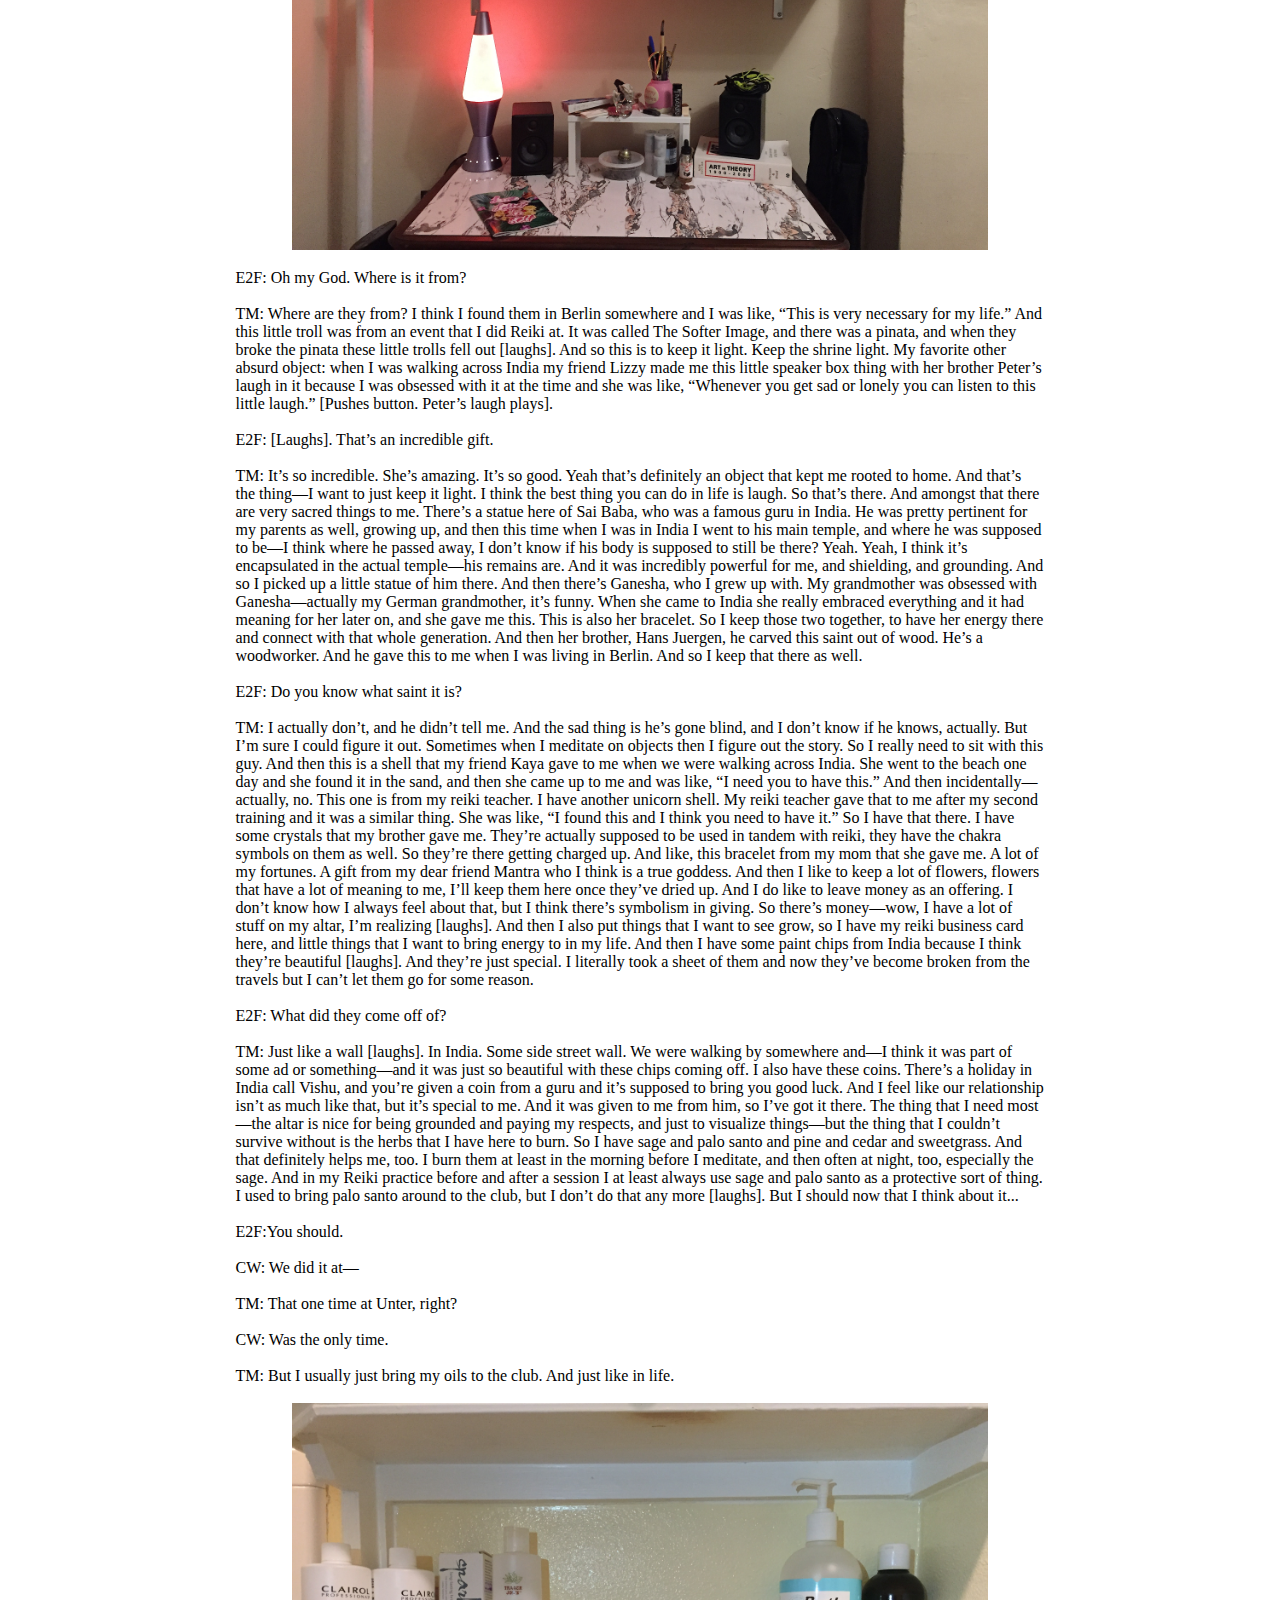
<file: newsletter2.html>
<html>
<head>
	<title>E2F ~Club Health~</title>
	<link href="myCool.css" rel="stylesheet" type="text/css">
	<link rel="shortcut icon" type="image/x-icon" href="favicon.png"/>
</head>

<body>
	<h4><a href="index.html" ><img src="demo_header_image.jpg" style="width:70%;"/></a>

	<h2>
		<a href="audio.html" >Audio</a>
		<a href="newsletter2.html" >Newsletter</a>
		<a href="social.html" >Social</a>
		<!--<a href="video.html" >Video</a>-->
	</h2>

	<h6> <a href="newsletter.html">Previous Newsletter</a></h6>
	<h2>Newsletter 2:</h2>
	<!--<h1>V I B E</h1>-->
<div id='stuff'>
	<h3> <center> <img src="clubHealthMan.png" style="width:60%;height:700px;" color:pink> </center> </h3>
	<!--<a> this is where the club health buff dude goes </a>-->
</div>

	<nav>
		<h5>
			<!--- This is the menu item source -->
			<a href="#part1">1. Healthy Living Bureau</a> <br><br>
			<a href="#part2">2. Club Neurosis</a> <br><br>
			<a href="#part3">3. Living Well: Turiya</a> <br><br>
			<a href="#part4">4. C.T. Green's Club Prescriptions</a><br><br>
			<a href="#part5">5. The 6th House</a><br><br>
			<a href="#part6">6. Guided Meditation for 6 AM Burnout</a><br><br>
		</h5>
	</nav>
	<!--</div>-->

	<a NAME="part1"> </a>
	<h2> <!--2 SOFT K BLURB-->
		<br>
		<br>
		<br>
		<br>
		<br>
		<br>
		A Nice Blurb About<br>
		Healthy Living Bureau's Issue #1
		</h2>
			<h6>By Hayden Anderson </h6>

<!--
	<div align="center">
		<iframe style="border: 0; width: 100%; height: 120px;" src="https://bandcamp.com/EmbeddedPlayer/album=3037509459/size=large/bgcol=ffffff/linkcol=0687f5/tracklist=false/artwork=small/transparent=true/" seamless><a href="http://easy2find.bandcamp.com/album/soft-k-gymnast">Soft K - Gymnast by Easy 2 Find</a></iframe>
	</div> -->

<div align="center">
	<iframe style="border: 0; width: 350px; height: 350px;" src="https://bandcamp.com/EmbeddedPlayer/album=2595566299/size=large/bgcol=ffffff/linkcol=0687f5/tracklist=false/transparent=true/" seamless><a href="http://easy2find.bandcamp.com/album/healthy-living-bureau-issue-1">Healthy Living Bureau - Issue #1 by Healthy Living Bureau</a></iframe>
</div>
	<p>A few minutes before taking over the turntables at our first Easy 2 Find party,
		I got nervous. I’m not a natural performer, and my hands can get a little shaky
		when I do. I needed to chill out a bit. Fortunately,
		I’d recently picked up a strange tactic to do so. For now, I’ll call it “visual
		ritualization.” So while DJ Jor wrapped up his set of emotive, bumping deep house, I went into the bathroom to perform one of these rituals. I decided I would visualize
a local spirit from the past who could grant me power and confidence. I immediately
thought of Larry Levan. I closed my eyes, but not before glimpsing a graffiti drawing
of Snoopy the dog above the toilet. When I visualized Larry Levan, he now had Snoopy’s
head. It was weird, but I let it happen. He leaned forward to kiss me. As he neared,
I summoned a calming spirit to act in tandem with this spirit of power: I felt hands
on my shoulders, rubbing the tightness out of my muscles. They were Arthur Russell’s.
A wave of serenity rolled through me like a dubby echo. Larry’s lips touched my
forehead. I was still a little nervous, but I was ready. I think I did an ok job that night.<br><br>

I tell you about this because I’m telling you about Healthy Living Bureau, a sonic
organization that soundtracks this kind of experience. They are also a house and
ambient duo consisting of Faith Harding (<a href="https://noveltydaughter.bandcamp.com/releases">Novelty Daughter</a>, <a href= "https://soundcloud.com/faycheebynight"> Faychee</a>) and Cory Todd
(<a href="https://noaxiom.bandcamp.com/">No Axiom</a>, <a href="https://dramasection.bandcamp.com/"> Drama Section</a>). Issue #1 is their first release, a three tracker of
live bass guitar and programmed synthesizers and samples. The first track is as
suitable for the club as it is for the morning come-down. It peaks with the most
infectious key-riff I’ve heard in a contemporary house track (no, really), and a
spoken sample of a meditation leader instructing us to “encourage the sensation”
and “make this experience feel real.” With a base of punchy drums and staccato
percussion, the airy, swirling synths open the space for your mind to wander as
you listen, to see yourself from a new perspective, up on high. The second track,
“The Deep Breathe,” centers around a bouncy and driving bass guitar line. It’s a
track that has a lot of motion to it, that feels like it’s pulling you through
something. Strange elements pop up around you in the stereo field, it gets a little
disorienting, but there’s that bassline, still chugging, and you just breathe
through it and it works. The closing track is a seven minute ambient piece called
“You Are Part of Everything.” While the title suggests easy New Age universalism,
the song gives me flashbacks to the strange, lethargic moments of the deep psychedelic
experience—when you zone out with the warm sun on your skin, watching tree leaves
do their dance in the wind. We are a part of everything, and it is weird to be a
body, and temporal.<br><br>

We live in a time where alternative thought, holistic medicine, occult practices,
and self-care are slipping into mainstream capitalism, offering a healthy mind,
body, and spirit for the price of an iPhone app or a ten dollar drink. It's too
easy to be negative about this -- for many people, these sites will be an introduction
to more meaningful, unquantifiable journeys of self discovery. Yet the true process
of healthy living requires work and the strangest type of work -- opening yourself
to new, sometimes uncomfortable experiences. At the least, these experiences provide
new insight and empathy, and at the most they can create complete paradigm shifts,
total dissolutions and reconstructions of the ego. Sometimes, they make you feel
like a freak in a bathroom.<br><br>

This process of opening is the very seed of life. It’s also what Healthy Living
Bureau sounds like to me.  I'd love
to hear what it sounds like to you, too.<br><br>

 
</p>
<div align="center">
<iframe width="60%" height="315" src="https://www.youtube.com/embed/EQIQxEf2yVc" frameborder="0" allowfullscreen align:"center"></iframe>
</div>
	<h3><img src="Carmen_1.png" style="width:100px;height:100px;"></h3>

	<a NAME="part2"> </a>
	<h2>Club Neurosis </h2>
	<h6> By Faith Harding</h6>

	<p> I danced for an hour straight, then hit a wall at 2 am. I have no real way to know what caused it. Perhaps indica was an unwise choice. Perhaps my near-constant consumption of music that day had left me burnt out for the night’s festivities. More likely, and more frustratingly, it was simply the random, microscopic, and ill-fitting dance taking place in my brain, a circumstance of some things firing and others, just…not. Whatever the case, by 2 am I found myself numb to everything occurring around me. And everything occurring around me was supposed to matter intensely. The fact that Omar S was DJing in this very moment was absolutely supposed to matter to me. Sugarhill Disco, its inviting carpeted floors and impeccable energy, surely mattered to me. The people around me, the fact that they were enjoying themselves, and enjoying each other enjoying themselves—this was, in theory, one of the most important things to me in my life. Other nights, at other venues, I had stood just outside of a crowd like this one, watching this merged mass of pleasure, and thought that this was the best version of ourselves we could be. And that was a real, internalized feeling. But now, that same feeling stopped being a feeling and became only a thought, an idea, a sterile blueprint of who I was and what I cared about. And thoughts, unlike feelings, can not keep you on a dance floor longer than you want to be there.
	Out of a pressure to be a certain kind of someone, I pushed myself until 2:10, shuffling my feet and stubbornly ignoring my apathy. At 2:15, still shuffling, I took a harder look at this pressure to be a certain kind of someone. By 2:25 I had fully and silently deconstructed it: who do I need to be this person for? Does anyone here really care what I do, how long I stay here? Who is wasting their time questioning my intentions? Shouldn’t they be minding their own business? And on that note—shouldn’t I be minding my own business? Shouldn’t I cut the self-obsessed crap and understand that this is not some point system where everyone is pretending to dance but actually glancing furtively at the behaviors of others, keeping tabs on each other, approving of this and condemning that? Isn’t the whole point, here, to liberate ourselves from all that bullshit? Shouldn’t I just go home, because I want to? Wouldn’t that be the most authentic thing to do? Isn’t this whole thing about authenticity? And right now, aren’t I authentically dead to my own senses? <br><br>
	My feet passed the threshold of Sugarhill Disco at 2:30 AM. It is a timestamp that makes all kinds of eyes bulge. My father’s, for example, who afterwards remarks that he is usually asleep by 11. Or, in this case, the eyes of the man working the door, who, as he saw me stepping exhaustedly out onto the sidewalk, shook his head in stern disappointment.
	<br><br>“2:30. She’s leaving at 2:30.”<br><br>
  I laughed non-threateningly, in the way I always do whenever an older man of some authority makes fun of me. (Because, you know, why take offense? In actuality, no one really cares what I do. No one really cares what I do. No one really cares what I do. I feel like I have to repeat this to myself a lot. Usually after someone makes a remark on something that I do.)
	He did not laugh. He just said it again. This time, deeply and unmistakably disappointed.
	<br><br>“2:30.”
<br><br>

	2:30. The next morning this figure was branded in my brain like a scarlet letter. Melodramatic, I know. I knew it was melodramatic then, too. Why was I so caught up in this offhand aspersion cast upon me by some stranger? (What is that old Dr. Seuss adage…something about how the people who mind don’t matter, and the people who matter don’t mind? This one doesn't work for me. Nearly all people matter to me, whether I want them to or not. And a lot of people who matter to me do mind. They often mind immensely. Seuss was better at allegories about environmentalism and xenophobia than aphorisms.)<br><br>
	Later that day I got the chance to speak to someone I trusted about the interaction.<br><br>
	“I did have fun for a while but then, I don’t know, I just stopped feeling it. I mean, the music was still great, but…I don’t know, something turned off for me. So I left.”
	<br><br>“That’s cool, though. You know, you just commit as long as you can and do your thing. That’s cool.”
	<br><br>Relief commenced its warming spread.
	<br><br>“Yeah. But the bouncer was kind of weird about it as I left. He just kept giving me a really hard time for leaving at 2:30. He was like, shouting after me as I walked down the street.”
	<br><br>I saw the shock manifest in my companion’s face as he registered this, and I happily anticipated his response: ridiculous behavior on his part…disrespectful of your autonomy… obviously has some hang up, etc. etc. etc.
	<br><br>But this is not what he said. This is not even close to what he said. What he said was this:
	<br><br>“You left Omar S at 2:30?”<br><br>
<center>***</center><br><br>


  <p>Karen Horney published her magnum opus “Neurosis and Human Growth” in 1950. An amateur summary of Karen Horney’s role in psychoanalysis: first Freud did it, then Karen Horney did it better. I mean, even she says as much at the very end of her book: “Freud’s philosophy…is a pessimistic one. Ours, with all its cognizance of the tragic element in neurosis, is an optimistic one.”
	Which is to say that Freud regards the mental disturbances of humans like one would the floor-shit of an untrained dog: with dismay, but no real surprise, and a large amount of resignation. Horney, on the other hand, treats neurotic affliction like a rite of passage, a process that is, yes, disturbing and difficult, but also invigorating and life-affirming. “To work at ourselves becomes not only the prime moral obligation,” she writes, “but at the same time, in a very real sense, the prime moral privilege.” In reading Horney’s theory of neurosis, the near-instant recognition of your own neurosis will worm through your insides like a mild electric shock. But the surprising part of this revelation will be the sense of validation and even excitement that comes with it. Because Horney makes you feel like your neurosis is totally fine. It’s no big deal. But at the same time, it’s totally a huge, enormous deal. You have uncovered a treasure that most people will never in their lifetime attain. That treasure? The pure and precious knowledge that you are a big, big mess, girl. And now it’s time to undertake the most extreme existential makeover you will ever know.
	<br><br>Cue montage.<br><br>

	We’ll check back in on that later. What I want to talk about now is a more specific idea of Horney’s: “The Tyranny of the Should.”<br><br>
	In Horney’s view, neurosis begins when a person’s self-worth is eroded by the hyper-demanding judgements (or cold neglect, or both) of others. And why are these cruel others acting in such a way? Because they themselves are already neurotic. And how did those people get that way? I think you are catching on.
	<br><br>(This part of Horney’s theory, though not dwelled upon by her, is for me, crucial. Because what she is saying, in other words, is that suffering begets suffering. Pain is not generated in a void, but transferred from human to human, because it is so uncomfortable to keep in one place, and because we are not often taught the alternative, which is healing it. And this fact is particularly important to me here, because it grounds me in the motivation to make sure this essay is not a takedown of anyone or anything. I am not interested in the victorious think piece that grants superiority to those who agree and damns all others to hell. I am interested in exploring the alienating force that circles through everyone, assigning us the ever-changing roles of both perpetrator and victim. I write with the hope that I am not the only one who has felt this force compromise their own well-being, particularly in the context I write about here. And if I am the only one, well, I am still a one. Anyway.) <br><br>
	The way that a person deals with this feeling—that their real self is no longer acceptable—is through the creation of an ideal self. This is the person that they can strive towards being, instead of that other dolt who got them in this whole mess of un-loved-ness in the first place. The neurotic person thus begins his errant journey of trying to become someone he is not: “He holds himself before his soul his image of perfection and unconsciously tells himself: ‘Forget about the disgraceful creature you actually are; this is how you should be; and to be this idealized self is all that matters. You should be able to endure everything, to understand everything, to like everybody, to be always productive’—to mention only a few of these inner dictates.”
	These inner dictates comprise the Tyranny of the Should, the moral perfectionism that allows no leeway for being, well, a fucking human. “The inner dictates, exactly like political tyranny in a police state, operate with a supreme disregard for the person’s own psychic condition—for what he can feel or do as he is at present.”
	Who knows where my own neurosis began. Who knows who or what made me feel as if I was not good enough. I definitely have some ideas, but those ideas do not belong in this essay. They are better suited for a 75 BPM song with some gloomy, pitch-bent Wurlitzer samples, a song that I will probably write in, let’s say, two months from now. The point is, by the time I arrived at the Omar S show in May of 2015, I was a reluctant patriot of the Should’s police state. My whole conflict had to do with the fact that, like a good, dedicated “head,” I should stay until the sun began to irritate my eyes, that leaving would be a betrayal of my ideals. “…you should be able to endure everything…” And then came the moment when I could not deny my psychic condition any longer, or at least considered the option not to keep disregarding it. But then, multiple others disregarded it for me, reinstating the social fear that I had tried to convince myself was false and foolish. What I hadn’t understood, was that the same tyrannic Should that I thought was only making me suffer, was in fact a transpersonal one, one that has grabbed hold of an entire culture, making its authority all the more pervasive, and making the chance to be liberated from it all the more difficult. It also makes it harder for me to place blame solely upon the individuals who made me feel like shit in this particular instance. The judgment imposed upon me that night was as inevitable as my failure to behave in an acceptable manner—for as Horney explains, the perfect self cannot help but despise the actual self that does not meet its standards.  And so here we are together, operating as one monstrous self, holding a teeming collection of unique psyches to one rigid ideal, in service to an impossible uniformity that we mistake for community.
	<br><br>
	What I am getting at, if it is obvious at this point or not (I can never tell), is that the dance scene can sometimes feel like one neurotic organism, the Shoulds shuttling down like synapses from its central cortex to the lesser nerves. Thump writes op-eds like “If You’re Facing the DJ, You’re Doing Dance Music Wrong,” and “Is Trying to Dance In a Nightclub Ever Acceptable?” (To be fair, the latter piece actually contains a good amount of nuance and humor.) Selectors like Moodymann are canonized as infallible legends, and then, blasted via numerous Tweets for having the audacity to play a Kings of Leon song at Field Day (“There is a time and a place, Kenny,” types Jamie, 23, from Central London, regarding the artistic choices of a Detroit native twice his age. Thanks for the tip, bruv). If you ask what a track is on a Soundcloud comment for a mix, there’s a good chance someone will respond, chiding you for being a knowledge-hoarder incapable of just enjoying the music in that moment. But then, if you haven’t heard of x producer or don’t recognize y track, “What are you even doing?” I don’t know man, what am I even doing? I’m holding phone against my leg so no one sees I have Shazam open, that’s what I’m doing. What is Moodymann even doing when he plays Kings of Leon at a major gig? I like to think he is doing what he feels like doing. And as Karen Horney says, “[f]eelings are the most alive part of ourselves; if they are put under a dictatorial regime, a profound uncertainty is created in our essential being which must affect adversely our relations to everything inside and outside ourselves.”
	<br><br>I have seen this profound uncertainty in action. I have been literally pulled off of a wall at a sparsely-attended techno show by a rambunctious gentleman who did not feel I was contributing enough to the vibe that was supposed to be going on. Sure, at other times, I’ve relinquished my self-consciousness to be the only fully moving person on a floor, and felt good about what that did for the space around me. This was just not one of the times. It didn’t feel right. I was trying to respect that feeling. Just as at some times, I have not really felt bothered to stop dancing and identify a track for myself. But other times, the desire to know is too strong to deny. Yet, for a culture whose entire rhetoric faithfully circles around the great principle of desire—or indulgence, or spontaneity—it does feel like certain desires, the less fashionable ones, are often disqualified, shamed into nonexistence.
<br><br>
	Lest we forget what I mentioned at the beginning of this piece, and mistake me for clinically observing some external phenomenon: I am neurotic too. Even this piece, as much as I try to make it empathetic, reveals the unfortunate strings of my own judgmental attitudes (apologies to the Jamies in London who are smarting). And I do think that acknowledging the way this collective neurosis has made me act or think poorly, is a more honest and hopefully more effective way to approach this problem. So here is a damning example:<br><br>
	A couple of years ago I attended an event that you could only go to if you had received an email about it. (This same email had a lot of things to say about the sanctuary and inclusivity that this event offered, which…I don’t know. I suppose this is the part where I would insert a snide emoji to confirm that I have triumphantly revealed this delicious hypocrisy, but I really just bring it up more to say that…I just don’t know where I stand on this contradiction. The sense of loneliness I often experience from emails and blurbs that tell me how included and accepted I should feel make me wonder if something is wrong with me, and whether  I should just keep my mouth shut. But I’ve made it this far. I guess we’ll keep going.) At this event, I saw a girl around my age wearing heels and a small handbag that rested just below her armpit, looking like she didn’t know what to do with herself. I felt better than her. I thought to myself, “What is she even doing here?” (There is that question again: What is she even doing? What are you even doing? What is everyone even doing? I am beginning to think this phrase is not a rhetorical barb but an honest inquiry, a plea for clarity in the midst of confusion.) I felt like she was doing something wrong just by being herself, there. Just by not knowing to wear a tiny drawstring backpack and Doc Martens and side-step to the kick drum with her face towards the floor. It’s difficult to make this thought public, as it was a thought that, in a more perfect world, with a better version of me living in it, I would never even have in the first place. But I share it to make more palatable the fact that you, and so many others, are also me in that example. I have seen the posts sneering at the Bossa Nova Civic Club attendees who obviously live of off the lesser L train stops. I have seen the memes damning Lo-Fi House as a genre for Pratt students, reposted by NYU students. With one hand you point your finger at someone for being a bandwagon-jumper, while with the other you delete the photographs of yourself at a Disclosure concert in 2012. It is a momentarily satisfying, but ultimately exhausting enterprise. And this leads to the other reason why I mention my own bad behavior. Because the line between cause and effect feels at this point, blurred, and more importantly, irrelevant. None of this is actually anyone’s fault. Victim. Perpetrator. I am repeating myself, I suppose, but there are a lot of things you have to repeat before you internalize them. <br><br>
	Let’s go back to Horney: “[i]n a competitive society, if one does not feel a sense of belonging, one feels the desire to lift themselves above others.” Horney is talking about the feeling of inadequacy in a society that measures human worth through capital. A society like this is why subcultures like ours exist in the first place. And such a subculture can be invaluable if it really does grant you an escape from a capital-oriented value system. But that is a big “if,” and one that I think is sadly, very often not met in this scene. If we follow Horney’s ideas, we have to admit that by the time we feel so neglected by a dominant culture to turn to this one, we are already bringing a deep neurosis with us. And we have to keep an eye on the judgement, resentment, and contempt towards which that neurosis compels us. It is not our fault that it happens, but it is our fault that we do not pay attention to it: “For his well-functioning, man needs both the vision of possibilities, the perspective of infinitude, and the realization of limitations, of necessities, of the concrete.” And, I would add, a perspective of compassion, when that limitation manifests in the form of a person who is not the perfection we want them to be. Who is unsure of herself, who is not ready, or not willing, to be a certain way, who is trying her best, but not necessarily trying to be someone that she is not. Or perhaps still trying to parse one from the other.

<br><br>
	When Terre Thaemlitz spoke at 2016's Sustain-Release…well, first let me say that this clause alone is enough to provoke loaded looks of recognition as to what happened, both from those who were there and those who were not. I am sure there are many interpretations of what took place in that idyllic wooded forum, but here is mine: a large group of twenty-to-thirty-somethings had their uncomplicated idealism challenged by someone whose greater realm of experience has lead them to find some limitations that contradict said idealism. Some of the limitations considered: perhaps the corporate-controlled music sources that we use with relish are not as democratizing as we like to believe, perhaps our appetites for unlimited exposure and constant archiving have harmful elements to them, perhaps this culture that we believe to be perfect and pure and infallible is actually a mere shadow of what came before it, a fun and vibrant diorama of the past, but a diorama nonetheless. I didn’t walk away from this lecture entirely sold by any means (mostly because it would require some ethically admirable stands I just don’t feel like taking—I like using Soundcloud, for example, though it be arguably crooked), but I sure did enjoy hearing new ideas that destabilized our collective complacency. Forget psychedelics—have you ever had the paradigms most strongly connected to your sense of identity and pride chipped away by the exacting social critique of an intensely contrarian mind? Now that’s what I call a good trip.
	<br><br>But what interested me more than the lecture was the deeply insulted reaction of a large amount of the crowd. While some audience members asked follow-up questions that invited dialectical activity, other people concocted defensive and manipulative “gotcha” questions that are really better suited for the likes of Fox News pundits. Thaemlitz responded to most of these questions with the indifference that their irrelevance deserved. But sometimes, she actively agreed with the hypocrisies that existed in her arguments. In fact, the essay that she recited that day includes the sentence: “I attempt to be openly hypocritical.” Personally, I love this attitude. Accepting the imperfections of one’s own beliefs, accepting the limitations of one’s personhood, this is the best action one can take to mature out of the indignation that gripped a large portion of us the day that we were told our lovingly-crafted subculture is not as perfect as we believe it to be. Why be so intensely angered by this fact? Of course it is not perfect. Of course there are things we can improve on, things we can think about to make its flawed reality less flawed, or at least more tolerable. This will be my last stab at pathologizing here—I promise—but the response Thaemlitz received that day was neurotic pride in a nutshell: “The pernicious character of neurotic pride lies in the combination of its being vitally important to the individual and at the same time rendering him extremely vulnerable. This situation creates tensions, which because of their frequency and intensity are so unbearable that they call for remedies: automatic endeavors to restore pride when it is hurt and to avoid injuries when it is endangered….The most effective, and it seems, almost ubiquitous one is interlinked with the impulse to take revenge for what is felt as humiliation.” I watched people attempt to exact quick revenge on Thaemlitz by catching her in contradictions, contradictions that might distract from the ones they felt in their own mind. We could have instead accepted what we were: a bunch of contradictory fools, sitting in a forest, trying to get at some haphazard version of the truth. What are we even doing? We could have asked that question earnestly, for once.
	<br><br>The idea of a scene that strives for ideals while also accepting its limitations and the limitations of those within it excites me. I do feel as if I have experienced it as a reality, at times, and I like to believe we are trying to get there, in small but promising spurts. Ironically, one of the places I felt it most was at Sustain-Release, in the moments outside of Thaemlitz’s lecture. The decentralized nature of the space—a sprawling campsite in which the individual could choose various states of visibility and invisibility—combined with a group ethos that was remarkably good-hearted (perhaps brought on by the relief from escaping the city for a minute), counterbalanced the more grueling aspects of the 48-hour experience. It was here that I sensed that happy medium of being cared for while also being granted a respectful distance to be one’s self. It was here, also, that I overheard a man on a neighboring cabin porch helping his friend through a difficult moment, when the marathon-like nature of the weekend had gotten to be too much. I myself had reached a nadir of fatigue and anxiety at this moment, and hearing his words spoken just off-screen of my vision—“It’s normal to feel this way. It’s okay. This is a strange experience.”—calmed me, as well. I think the capacity for the rave as a healing space could be so much greater if we could move our language closer to this kind of ambivalence. I am generally unmoved by some uncomplicated, utopian phenomenon in which we are all experiencing an unwavering state of joy and release through the always transformative nature of music, never straying from this surefire response. What would truly tug at my heartstrings, what would make me feel safe, and heard, would be some flyers posted up on the walls, next to the condemnation of photography on the floor, that said: IT IS NORMAL TO FEEL THIS WAY. THIS IS A STRANGE EXPERIENCE.
<br><br><center> *** </center> <br><br>


	<p>I bought a Jus-Ed record a while back called “Explicit Message!” The reasons why I bought it (good production, when speaking about Jus-Ed, goes without saying) had to do with the fact that there was a song on it about reciprocal oral sex between a man and a woman called “Mutual Consent,” and I wanted a record in my collection that was both about healthy sexual attitudes, and nasty as hell. I didn’t actually listen to the B1, “Jack Rmx” until months later, when I was mixing at home and transitioned it in, on a whim. The vocals, recited by Glenn Thornton, had me embarrassingly tearing up at 3 pm on a Tuesday, alone in my apartment:
<br><br>
	“Let me tell you about Jack. Jack done lost his groove…He went out to get elevated and was not lifted. He tried to seek shelter, and got soaked in the rain. Wanted to be delivered, and was deceived. Tried getting the spirit, and lost his soul…Wanna know who Jack is? Jack who lost that good groove…Was seeking love and found nothing but despair…Walking towards the light, and was in a total eclipse. All of you is Jack at one time. You come to the party and leave bored…you ain’t having fun…You got man problems, woman problems, mom and daddy problems, problems with your child, with your money, with yourself. You’ve got to leave it outside the door! If you ain’t feeling salvation, ain’t feeling deep, ain’t feeling a house or home!? Now get it.”
<br><br>
	All of you is Jack at one time. While the traditional house vocal screams with joy about the moment when everything is perfect, when transcendence has been fully attained, this one starts in the midst of despair, at the moment when the journey to a better psychic state is only beginning. This song is about striving, not attainment. We must appreciate striving if we want to get past neurosis, for the neurotic “has no appreciation for all that is “merely” striving and not accomplishment. He rather discards, for instance, the honest striving to get to the roots of his trouble.” I do not want to ignore striving any longer. I want the club experience to be about Jack in the way that this song is about Jack. I do not want to begin at the end of the story. I want to start at the moment I stood outside of Sugarhill Disco at 2:30 am, feeling sad and alone, and wanting to be better. I want to dance about this moment. And I think if I can encourage myself to dance about my limitations, my difficulties, I will actually end up dancing harder, and longer, than I ever did when I was trying to do so with perfection. I want to see a space where those who can dance for 15 hours straight meet those who can only hack it for forty-five minutes. I want to see a person who tried, but could not feel it, could not check their issues at the door, could not get lifted, and wants to leave. And I want to hear the person who sees them off not drive home their failure, but instead say “I am sorry for your trouble. Thank you for your honesty. Get home safe. Please come back and try again soon.”  </p>

	<h3><img src="Carmen_1.png" style="width:100px;height:100px;"></h3>

	<a NAME="part3"> </a>
	<h2>Living Well: Turiya </h2>
<h3><img src="Twisty1.jpg" style="width:40%;"></h3>

	<p><i>Living Well is a feature where we ask people about their home and the
		practices they engage with to keep their innermost selves protected and
		thriving. For our second interview, we spoke with Turiya Madireddi, a long-time
		friend of Easy 2 Find. Turiya is (among many things): a producer/DJ performing
		under the name Rrao; a certified reiki master; a sound engineer working with
		subBASS and Output; a performance and visual artist; and a great friend with
		an infectious laugh and an insatiable seeker’s mind. She keeps a full plate,
		but when you catch her, a conversation with Turiya often sprawls across topics,
		gets deep fast, and bounces back to lightness on many goofy jokes. She recently
		hosted us in her Bed Stuy apartment where she and Clay Wilson shared homemade
		lemonade and we listened to Sound Warrior’s Warrior Love compilation. We talked
		about club snacks, meditation, fuzzy rugs, essential oils, and always keeping
		some humor on your shrine. Enjoy :)<br><br></p></i>

<p>TM: I definitely had a period of life where I was just subsisting on snacks. Even if they were healthy. But it was a thing because I was literally always working, and I didn’t have time. There was this long running joke that I was addicted to protein bars.
<br><br>
E2F: Protein bars! So what’s your favorite protein bar?
<br><br>
TM: Wow… There are these ones that are called Shanti and they actually have green powder in them, and they’re amazing. It’s like goji berries, greens, hemp seeds, spirulina, I think wheat grass or something. Those are good but I think the go-to for long-term sustenance are those Macro Bars. The sunflower butter one. Done. Actually, at a certain point, I was carrying around an entire jar of sunflower butter. Just in case [laughs].
<br><br>
E2F: Just of the butter?
<br><br>
TM: Yeah. I would just eat it with a spoon.
<br><br>
E2F: What are the nutritional—
<br><br>
TM: It’s just, like, I don’t eat peanut butter because peanuts kind of spike my blood sugar, so I just eat sunflower butter instead. It’s basically the same thing. And then I would always have a banana in my bag. Always almonds. Coconut water. Coconut water is the ultimate club snack.
<br><br>
E2F: Really? Why?
<br><br>
TM: It’s just the life force, because you’re in this space and you’re getting so dehydrated and tired, and that’s the one thing that I’ve found to actually truly save my life. Like after a load-in when we bring this whole sound system into a place and then you’re like, “Ok, now I’m exhausted enough by this, but then  now I’m going to work eight hours.” And then you have to just drink the nectar of the gods. And revive yourself.
<br><br>
E2F: What else helps you get through long sets like that?
<br><br>
TM: Um. Wow [laughs].
<br><br>
Clay Wilson: Boiled eggs.
<br><br>
TM: Yeah [laughs]. Boiled eggs.
<br><br>
E2F: Wait, how do you carry a boiled egg?
<br><br>
TM: You know what—I live dangerously [laughs]. Sometimes I’ll put it in a plastic container, but a lot of the times—throw it in a plastic bag, throw it in there. As long as it’s hard boiled, you’re good. Yeah, I’d say: boiled egg, banana, coconut water. You can survive almost anything. It’s a marathon.
One time—well my first shift—I went and meditated in the back of this boat, and that was helpful. But you can’t really meditate always at parties [laughs]. And I want to. Like, if I could just go meditate for five minutes or even two minutes I’d probably feel better. But maybe I should just normalize it?
<br><br>
E2F: I think so.
<br><br>
TM: Because I could meditate in a loud room. It’s not that. But it’s  just the whole thing of, like, I’m working and everyone’s dancing, and I would be sitting on the ground with my eyes closed. But also, in the parties that we’re working with subBASS, people probably wouldn’t care. Or they’d just probably be like, “Oh yeah, Turiya’s doing the Turiya thing.” [Laughs] So I should probably just do that. Because right now, sometimes I’ve started to meditate when I have a long shift at Output; we have these different zones on the roof, and there’s a little nook where we usually do sound and so I’ll like creep back there and meditate for ten minutes and then get back in there.
<br><br>
E2F: What kind of meditation is that?
<br><br>
TM: I keep it simple. I mainly just focus on my breath and allow everything around me to become abstract and new. I have certain chants or things that I do say sometimes just to settle into it, and usually one that I say just to kind of set my intention and just connect with that thing. And then I just sit and watch my breath, feel my body, go into that space and then I usually feel better. I find that it’s actually more restful than sleep. Usually. Unless you’ve worked yourself physically to death and you, like, physically cannot stay awake. There was a period of my life when I was not really sleeping more than six hours ever. And I was meditating a lot. And I think that’s the truest rest.
<br><br>
E2F: Do you feel like your meditation was heightened when you weren’t sleeping as much? Or did you feel it just replaced the need to?
<br><br>
TM: I think it just replaced the need. But the interesting thing with that, too, is that by being in that space more often, I became more in a flow and so it was like I would trust whenever I woke up early rather than being like, “Oh, I want to sleep another hour.” If I opened my eyes I would just get up, and then I would meditate and go about my day. I think the crucial things was just that I was still meditating at night at that time, and that was really helpful to just process stuff  in your subconscious before you sleep. Because otherwise your mind is active all night. You’re dreaming, so what is resting actually? And a part of you is present because you are aware that you dreamt, and you’re aware of a dream, so it’s like..are you resting? I don’t think so [laughs]. I need to get back on that train. It’s been tough. But now I’m finally in a place where my life is becoming a little bit more scheduled, and I have the ability to maybe say “no” to things or just make more time. It was hard. I had to let some things go, because for a while there I was always doing something. And when I wasn’t doing something I had all these goals and other things that I wanted to do and so it’s like, working four or five jobs and also having creative pursuits, and then you’re like, “I can’t give up half an hour to meditate after work because I want to do these things.” But actually I should have just done it because it would have made the other things better and energized me... hard to say.
<br><br>
E2F: When you were in the midst of working four or five jobs, often at super unconventional hours, what role did this room play?
<br><br>
TM: Well that’s what was weird... I didn’t get to nest that much for a while because I got back and then I just threw myself into everything. I wanted this to be a very grounding space, but then for a time I was really just coming here to quickly rest and then leave. And so once I had the time to add things that I connected with, it did become a very important place for me, especially as a space for me to feel like myself because—just the way that I am, I’m incredibly sensitive to other people, and with a lot of the work I am doing I am constantly in crowds and that can be really confusing for me sometimes because often when I’m with people I feel more like I’m that person than myself. That’s something I’ve definitely worked on and tried to always keep in the front of my mind so that I can stay in my own space. But my room definitely started to become kind of a safe zone in that way, to remind me of what I’m doing or who I am, and deeply served as a space to cleanse.
<br><br>
E2F: What are some of the objects that remind you of who you are the most?
<br><br>
TM: Um [laughs]. Actually, this painting that’s on the wall is the most special thing to me because it’s a painting that my mom gave me. I think it was my sophomore year of college. And that was a really transitional time for me, too- there was a flowering within myself and, you know, existential crises [laughs]. I was reevaluating a lot of things, and this was always really grounding for me. Probably also because it reminds me of her love, but mainly because of the meditative nature of it. It’s also pretty big, so whatever space I had it in from that year forward it was always such a focal point.
<br><br>
<h3><img src="yantra.png" style="width:55%;"></h3>
<p>E2F: Can you explain a little bit about the painting?
<br><br>
TM: Yeah. So this is a Sri Yantra, and it is tied back to Hindu practices, mainly the Hindu tantric practice. The idea behind it is—you see where these triangles are overlapping? So there are four triangles pointing upwards that represent the male energy of Shiva, and there are five of the feminine Shakti pointing downwards. And then through the building of that pattern, the middle point is supposed to represent the elusive and abstract center that you can never really see, that is giving birth to this entire environment, everything that exists. So it’s kind of this thing that’s representing the meeting of the masculine and the feminine, or creation, but beyond that, if you leave that out of it, it’s about the three different layers of existence. So it’s consciousness on the physical plane, consciousness of Prana—which is life energy, and then the divine consciousness. Then that is surrounded by the lotus flower, and there’s supposed to be, I think, in the traditional one, there’s supposed to be four breaks on each side that represent glimpses of breaking through and seeing all of these things at once. But yeah, so it can be a meditation on that and it can answer a lot of questions.
<br><br>
E2F: Can you talk a little bit about how you got into your reiki practice? Or what lead you to that field, specifically?
<br><br>
TM: Yeah, so for me, with Reiki, it arose from this place of—you know I was talking earlier about being sensitive to other people, so there was that and then that was starting to become really overwhelming, and the more that I was deepening my practice of meditation and things like that, the more sensitive I was getting. So I really needed to find something to help balance that, and to protect myself as that grew. I just thought,  “This is stupid. I want to find a way to make this a productive thing for me and something that is beneficial rather than feeling stifled by it.” I was mainly looking into things to understand how to manage that sensitivity. And through that research I found out about Reiki. So when I came back to New York, I listened to this one woman giving a talk and she ended up becoming my teacher. Her name is Corinne Feinberg. It also kind of stems from my mom, who does a similar practice called “polarity” that I think..I don’t know if it’s Swedish..but it’s similar to Reiki. It’s also energy work with a different name. I think the source must be the same with these sorts of practices. But yeah, so that was mainly it, just trying to find something that could turn my sensitivity into strength, and that was a tool that I could use to help people, and to share the things that I discovered through meditation. I don’t think you can communicate these things with language. It’s really special to me when I have a session with someone who has never felt these things, or other states of consciousness. You know, I don’t think you necessarily have to meditate to experience it, but a lot of times if you do meditate you have easier access, or a clearer image. People who have never meditated or have never had a practice—like making music or doing whatever that gets them in that state—and working on them [through reiki] and just seeing them have this profound experience of, “Whoa I didn’t even know there was other stuff going on up there or wherever it is!” [laughs] has been really beautiful. And beyond that, it is just physically helpful. So there are people who don’t believe in anything but have physical ailments, and can experience and feel those benefits as well. I think it’s kind of exciting, too, later in life, if I wanted, to pursue working in a hospital or anything like that. That sort of practical level of it is exciting for me, too.
<br><br>
E2F: Do you find your music connects with that nonverbal communication?
<br><br>
TM: Completely. Completely. And also, the more that I’m exploring the healing arts, the more that I do want my music to be more connected to that. Probably more so in a subliminal way, working with frequencies that I think resonate with certain parts of the body and things like that. And that’s kind of what I want to explore, coming up now.

There are theorists who say that the frequency of Earth is always rising, and that makes sense if you think about things in an energetic way. I mean personally, we are kind of—we did devolve. I don’t know where we’re at now, if we’re evolving, devolving. I hope that we’re evolving [laughs]. So maybe the frequency is rising. I don’t know. But that’s something that’s interesting that I do want to look into. One thing that I found out, thinking about that, was that I guess everyone has their own personal tone...when I started meditating when I was a kid, I slowly began to hear just this tone that was always in me, and they call it your nada. So mine’s a C sharp, but I don’t know, I need to check back in with that, maybe it changed. So apparently everyone has their own tone and I thought maybe that was the tone of the universe. But then maybe everyone has their own tone. I’m going to go slap a C sharp in everyone’s ear and be like, “Is this what you hear at night?” [laughs].
<br><br>
CW: We were talking about that in relation to like, how some people are born with perfect pitch, but you can kind of teach yourself that by using [a certain frequency] as a reference. Your skull resonates at a certain frequency. If you find that, then you always know what note that is, and then you have the ability to hear intervals that you can always kind of—like if you really work at it you can develop this like alternate version of perfect pitch, working from that.
<br><br>
E2F: Do you know your frequency?
<br><br>
CW: I think mine was an F sharp. But I haven’t done it in a while. I would have to double check that. But that’s what I remember.
<br><br>
<h3><img src="IMG_6902.JPG" style="width:55%;"></h3>
<p> E2F: Have you been making music in your room?
<br><br>
TM: I have been a bit, but I was mainly continuing older productions I had started when I was in India and Berlin, and I’ve realized that I kind of want to start fresh. Now I have some new gear and I want to create a new workflow. And, you know, I think all of those [older productions] were good as an exercise and now I have a better idea of  what I actually want to get out there. But most of my time has been just working on DJing since I got back because it was something that I could do for an hour in between things. Also it’s calming and meditative, whereas with production right now there’s a lot I’m still trying to teach myself in terms of sculpting the sound that I want, and just a lot of administrative things I need to do, like sort through all my field recordings and doing all the things I don’t want to do, but I have to do. Pretty sure there are two recorders from India I still haven't even stripped of recordings and I’m just like, “I’ll do it. . .  tomorrow!” [Laughs]. But now I’m getting really excited, and I really want to get in there. I’ve been able to make more time in my life for myself, and so it’s a work in progress. But I’ve been working on a remix for Clay’s next release on the Bunker, so that has been a nice way to just get back into it. It’s not really something I would have created on my own. It’s a pretty foreign land in terms of soundscapes, so I was excited by the challenge. It's been fun, but I’m ready to create my own little world and live in those sounds for a while. It’s been nice DJing, too, and bringing in certain elements I want to be present in my music but doing so by using field recordings, and using little samples, or certain tracks from India, or things like that. So that’s been cool. And I actually think I have my frequency on this little chimey-do here.
<br><br>
E2F: Where did you get that chime?
<br><br>
TM: This is my new favorite piece of gear [laughs]. I mean, I did get the Analog RYTM and I’m super excited to make that an extension of my being, but I got this at the Botanical Gardens in Fort Worth. My dad got it for me when I was home to see my family. [Plays chimes]. And I just love these tones so much. I’ve only used it once besides sitting in my room, and it was to fire off one tone at the end of my . . . at that other performance art chanting thing that I did.
<br><br>
E2F: And that was the first time you’d used vocal chanting in live performance, right?
<br><br>
TM: Yeah! It was really special. It’s the first time that I’ve really performed something that I’ve made as well, funnily enough. I basically reworked the accompaniment of an old chant- added some samples and changed the drums and patterns. But yeah, it was really exciting to share that side of myself too and have people be really receptive and respectful, because one thing that I do fear is, you know, bringing these really sacred things into a public space and having it not be sacred—you know what I mean? But that’s also fine, I think that’s something that . . . You know, it’s sacred to me, everything that I believe is a belief for me that benefits me, and just because somebody else doesn’t find it sacred, it doesn’t mean anything. You know? But I just don’t want to make anything disrespectful. That’s a big fear of mine. But people were there and a lot of people were closing their eyes and connecting with the strotam [chant], and it was really special. It’s nice. It also just felt good to perform, too. I was like, “OK, I actually have to make my music because that felt really good.”
<br><br>
E2F: Are there any sacred objects in your room? Or things that you hold sacred to you, either personally or culturally?
<br><br>
TM: There are. I have this little altar. Well, also, this lava lamp is very sacred [laughs]. This is so sacred it’s insane [laughs]. I’ve got to turn this baby on, actually, this is good. [Turns on lava lamp]. But yeah, I do have an altar. For a long time I was really adverse to doing anything that was traditional and I was like, a curmudgeon—I don’t know, I’ve gone through my journey with spirituality and what I want to take from religion, and etc. But I’ve found that that’s something that has really helped me, especially when I was in India and stuff, having these few things or putting energy into objects and allowing them to energize and hold a space for you. And so it became really important to me. This is my little altar here. And mainly—I mean there are some hilarious objects on here because I don’t want to make it too serious [laughs]. Like my favorite is probably this tiny baby [laughs].
<br><br>
<h3><img src="IMG_6895.JPG" style="width:55%;"></h3>
<p>E2F: Oh my God. Where is it from?
<br><br>
TM: Where are they from? I think I found them in Berlin somewhere and I was like, “This is very necessary for my life.” And this little troll was from an event that I did Reiki at. It was called The Softer Image, and there was a pinata, and when they broke the pinata these little trolls fell out [laughs]. And so this is to keep it light. Keep the shrine light. My favorite other absurd object: when I was walking across India my friend Lizzy made me this little speaker box thing with her brother Peter’s laugh in it because I was obsessed with it at the time and she was like, “Whenever you get sad or lonely you can listen to this little laugh.” [Pushes button. Peter’s laugh plays].
<br><br>

E2F: [Laughs]. That’s an incredible gift.
<br><br>
TM: It’s so incredible. She’s amazing. It’s so good. Yeah that’s definitely an object that kept me rooted to home. And that’s the thing—I want to just keep it light. I think the best thing you can do in life is laugh. So that’s there. And amongst that there are very sacred things to me. There’s a statue here of Sai Baba, who was a famous guru in India. He was pretty pertinent for my parents as well, growing up, and then this time when I was in India I went to his main temple, and where he was supposed to be—I think where he passed away, I don’t know if his body is supposed to still be there? Yeah. Yeah, I think it’s encapsulated in the actual temple—his remains are. And it was incredibly powerful for me, and shielding, and grounding. And so I picked up a little statue of him there. And then there’s Ganesha, who I grew up with. My grandmother was obsessed with Ganesha—actually my German grandmother, it’s funny. When she came to India she really embraced everything and it had meaning for her later on, and she gave me this. This is also her bracelet. So I keep those two together, to have her energy there and connect with that whole generation. And then her brother, Hans Juergen, he carved this saint out of wood. He’s a woodworker. And he gave this to me when I was living in Berlin. And so I keep that there as well.
<br><br>
E2F: Do you know what saint it is?
<br><br>
TM: I actually don’t, and he didn’t tell me. And the sad thing is he’s gone blind, and I don’t know if he knows, actually. But I’m sure I could figure it out. Sometimes when I meditate on objects then I figure out the story. So I really need to sit with this guy.
And then this is a shell that my friend Kaya gave to me when we were walking across India. She went to the beach one day and she found it in the sand, and then she came up to me and was like, “I need you to have this.” And then incidentally—actually, no. This one is from my reiki teacher. I have another unicorn shell. My reiki teacher gave that to me after my second training and it was a similar thing. She was like, “I found this and I think you need to have it.” So I have that there. I have some crystals that my brother gave me. They’re actually supposed to be used in tandem with reiki, they have the chakra symbols on them as well. So they’re there getting charged up. And like, this bracelet from my mom that she gave me. A lot of my fortunes. A gift from my dear friend Mantra who I think is a true goddess. And then I like to keep a lot of flowers, flowers that have a lot of meaning to me, I’ll keep them here once they’ve dried up. And I do like to leave money as an offering. I don’t know how I always feel about that, but I think there’s symbolism in giving. So there’s money—wow, I have a lot of stuff on my altar, I’m realizing [laughs]. And then I also put things that I want to see grow, so I have my reiki business card here, and little things that I want to bring energy to in my life. And then I have some paint chips from India because I think they’re beautiful [laughs]. And they’re just special. I literally took a sheet of them and now they’ve become broken from the travels but I can’t let them go for some reason.
<br><br>
E2F: What did they come off of?
<br><br>
TM: Just like a wall [laughs].  In India. Some side street wall. We were walking by somewhere and—I think it was part of some ad or something—and it was just so beautiful with these chips coming off. I also have these coins. There’s a holiday in India call Vishu, and you’re given a coin from a guru and it’s supposed to bring you good luck. And I feel like our relationship isn’t as much like that, but it’s special to me. And it was given to me from him, so I’ve got it there. The thing that I need most—the altar is nice for being grounded and paying my respects, and just to visualize things—but the thing that I couldn’t survive without is the herbs that I have here to burn. So I have sage and palo santo and pine and cedar and sweetgrass. And that definitely helps me, too. I burn them at least in the morning before I meditate, and then often at night, too, especially the sage. And in my Reiki practice before and after a session I at least always use sage and palo santo as a protective sort of thing. I used to bring palo santo around to the club, but I don’t do that any more [laughs]. But I should now that I think about it...
<br><br>
E2F:You should.
<br><br>
CW: We did it at—
<br><br>
TM: That one time at Unter, right?
<br><br>
CW: Was the only time.
<br><br>
TM: But I usually just bring my oils to the club. And just like in life.
<h3><img src="IMG_6904.JPG" style="width:55%;"></h3>
<br><br>
<p>E2F: What would you bring when you go out?
<br><br>
TM: I can’t leave the house without lavender. Because that I find is the most anti-anxiety and grounding for me. It really depends on the phase that I’m going through, depending on what sort of emotional support that I need. I often find that frankincense and myrrh are really important for me, but since I am sensitive it can be like a little bit too much when you’re out because for me they’re very meditative, intuition supporting scents and that’s something I’d probably just put on in the morning to get into a zone. But rose and lavender are the most travel friendly. And also my roommate Erin got me this blend that is—what was in here—it’s like citrusy and it’s really good for waking up. I feel like it’s lemongrass and citrus and something deeper. But it doesn’t actually say on this one. Because it’s just a “chakra balancing blend.” This one is for the solar plexus. It is said to be empowering and it truly does feel empowering! But yeah, so I kind of have this squad of things. Sandalwood I find to be really sacred. That’s what a lot of deities are carved out of in India and also what gurus are said to smell like—sandalwood and jasmine. So I kind of keep that there to use more in an honoring way or for myself in recognition of my divinity. Practical ones—eucalyptus. Everyone needs eucalyptus in their life [laughs]. You know, fight off a cold. Cedarwood is also really grounding. I actually used to carry this around with me as well, when I was going through a lot of changes and stuff. Patchouli, clary sage, tea tree...This one you can also smell and be energized too. It just depends on if I need like a perk. [Holds it up to smell].
<br><br>
E2F: Ooh, that’s good.
<br><br>
TM: I just think tea tree is life. Just douse yourself in that. And there’s the frankincense of course—another practical one. This is one that helps with digestion. You can just rub it on your stomach. It has a lot of citrus and grapefruit and things like that. And that’s about it. I’ve been pretty solid with these for the past year. And it’s nice because whenever I have a Reiki session I’ll usually come in here the morning of and get a sense of what that person’s going to need and that’s been really fun because most of the time it turns out to be exactly true.
<br><br>
E2F: Really?
<br><br>
TM: Actually, I never had a time where it didn’t turn out to be exactly true [laughs]. So it’s been nice because I am introducing people to those oils and they’re like, “This made me feel really good. What is that?” And then they’ll go and get it. And that’s really sweet to me.
<br><br>

E2F: The one last thing I want to ask is about your new fuzzy rug.
<br><br>
TM: Oh my God [laughs]. The wall. I know, it’s so absurd and it makes me so happy. When I first moved into my room I thought about putting astroturf on every single wall, and then that was kind of insane. But then, yeah, I have this deep connection to the color purple and I wanted a big fuzzy purple wall, and so I got this, and Clay and I hung it up and now it’s just—it’s very comforting to me. And I just like to keep things absurd. Like, the absurdity makes me feel sane and I just needed a purple fuzzy wall.
<br><br>
E2F: What’s your connection with purple?
<br><br>
TM: It kind of goes back to the meditation thing as well. Ever since I was twelve, when I would close my eyes I would see purple. I just think I’m a purple person [laughs]. But it’s mainly that, like when I close my eyes I see purple and purple is grounding for me in that same way. And it’s just great, look at it, shimmering.
<h3><img src="IMG_6874.JPG" style="width:55%;"></h3>


<!--<h2>Turiya's Reiki Ad<br></h2>
<center><img src="turiyareikiad.jpg" style="width:50%;"></center>-->

<h3><img src="Carmen_1.png" style="width:100px;height:100px;"></h3>

<a NAME="part4"></a>
<h2>C.T. Green's Club Prescriptions💊</h2>

<br>
<p align="center">💪For Natural Energy and to Counteract “Less-Than-Beneficial” Supplements💪</p>
<p align="center"> <a href="https://traceminerals.com/ionic-zinc/"> Trace Minerals Ionic Zinc </a> </p>
<br>
<p>Zinc can help make you present and energetic and strengthens your immune system.
Help yourself! Drop 1 mL into a cup of juice (I prefer orange) and mix it up. Try
to drink it quickly before it settles. Zinc tastes like…zinc. You might vomit. You
also might vomit if you drink it on an empty stomach, so take it 30-45 minutes after
a meal.</p>
<br>
<p align="center">💃For Better Dancing Effects💃</p>
<p align="center"> <a href="https://moonjuice.com/collections/power-dust"> Moon Juice Power Dust </a> </p>
<br>
<p>Take as directed. I prefer mixing it into warm almond milk. Don’t have it too late
in the day—unless you are going to a rave in its truest form and want to stay awake
until 9 am. Otherwise, have it around 3pm. It’s no joke.</p>
<br>
<p align="center">💓For Increased Empathy in an Event Setting💓</p>
<p align="center"> <a href="https://www.etsy.com/listing/492272430/open-heart-tea?ref=shop_home_active_34"> Resonance Apothecary Open Heart Tea </a></p>
<br>
<p>I suggest steeping 1 tablespoon of the tea in water fresh off the boiler for 30
minutes, and then strain into your favorite lil’ mug. Set intentions to be receptive
to connecting with your fellow human beings at the function. Sip. Repeat.</p>
<br>
<p align="center">💤For Settling Down at the End of the Night💤</p>
<p align="center"> <a href="https://www.etsy.com/listing/512397514/spiritual-oil-sweet-dreams?ref=shop_home_active_11"> Resonance Apothecary Sweet Dreams Oil </a></p>
<br>
<p>The properties of this blend will assist you in getting centered and falling asleep.
Use an acupressure guide for prime anti-insomnia application spots to give you a
double dose of sleepyhead syndrome. Give the oil a few deep inhalations. Lie down,
and say goodbye…for now. ;)</p>

										<h3><img src="Carmen_1.png" style="width:100px;height:100px;"></h3>

										<a NAME="part5"> </a>
										<br><br>

<h2>Faychee Says: “Know Your Houses!”</h2>
<h2>The 6th House</h2>

<p><i>
The 12 houses in astrology represent the individual’s evolutionary process through
a cycle of 12 zones or themes. The 1st house represents one’s individual personality,
and the 12th house represents the collective unconscious and the self’s return to
the whole (through death, perhaps, but also through other ways!). In between we
grapple with such issues as values and resources, home and ancestry, relationship
to the other, ambition, social status, and role in the group. For this issue of
Club Health we will be stopping to take a look at the 6th house: The house of health,
service, efficiency, routine, work, and vocation.</i><br><br>

Since I was young I have been obsessed with the question: how does a perfect day
go? I spend about 80% of my waking life fretting over the most efficient way to
carry out my waking life. Yes, this sounds perhaps a little tautological and
unnecessary, but listen up—this is how I’m meant to be, dingus! I just happen
to have a stellium (that, is 3 or more planets) sitting in my 6th house, the
house that governs work and routine. My sense of identity (Sun), my sense of
vitality and will (Mars) and my mental activities and communication style (Mercury)
are all hanging out together in there. What’s more, the sign that rules my 6th
house is Sagittarius—the sign of questing for truth. It truly does feel like all
I care about is the search for the perfect routine that helps me carry out my
true vocation in service to others! When I fall back on my personal projects,
when I do not take care of my body, when I do not feel that others are benefiting
from or resonating with my work, I become agitated, I lose energy, I start feeling
alienated from myself. Some might say, “Faychee! Stop caring what other people
think so much!! Faychee! Enjoy a movie or something! Faychee!! If you weren’t
so obsessed with whether or not your work was a perfect representation of your
inner life, you would do more of it!!” And I know! I’m as frustrated as you are!
But by looking at my life through an astrological lens, I’ve been able to increase
my self-knowledge: to love this weird part of myself and work with its better
elements to manifest it in the most positive way possible. So to all you hyper-empiricist
curmudgeons who are sneering at this OBVIOUSLY PSEUDOSCIENTIFIC way of dealing
with reality—Get stuffed! I’m a happier person for it!<br><br>

Maybe that was a little rude. To make it up to you, I’ll start speaking about the
houses from a purely (*dons monocle*) archetypal, psychoanalytical point of view.
Are you more comfortable now? Not yet? Ok, let me try one more thing. *clears throat*
<br><br>
Carl…Jung.<br><br>

Ready to continue, my frightened intellectual? Good.<br><br>

Let’s look at the 6th house in the context of the evolutionary imperatives that
come before and after it. After developing a rudimentary sense of self (1st house),
we begin to understand what we are worth and the resources we have to offer (2nd
house). We interact with our immediate environment and see where we fit within
that scheme (3rd house), and we begin to establish our roots, our sense of home
and family that keeps us secure (4th house). Awesome. Now our most basic needs
are met, our lowest rung on the hierarchy of needs fulfilled. What do we have
time to do now? All the fun stuff, dummy! We get to express ourselves spontaneously!
We get to create external representations of this self we have established! Get
out your drum machine, doofus! Wash off your dusty paintbrushes! Make your hair
look cool! Have a freaking baby! That’s right, I said it! Have a baby! Who cares?
It’s the 5th house, the house of pleasure, creativity, fun! Now we’re getting
somewhere. This is good stuff! But…let’s be honest. This beat you made is pretty
terribly mixed. Your painting, while vibrant, looks a little nuts. Your kids are
like, completely feral. All was well and good when you were lost in the fervor
of spontaneous creation, but are you really ready to present anything that you
have made to people other than yourself, yet? That has to do with your relation
to the other, and that’s some 7th house stuff, friend. We seem to have skipped
a step. Take another look at that poem. It’s kind of embarrassing. I mean, don’t
get me wrong, there’s…something there. It just needs a little…work.<br><br>

And here we are. Work. It’s the 6th house! It’s time to get eight hours of sleep,
wake up at 9, do some revising until noon, eat a healthy lunch of salmon (good for
that brain you’re suddenly using so hard!), take a little walk, come back and do
some more work, unwind with a little video game or two (rest is a crucial part
of work!), and repeat, repeat, repeat, until your crusty little passion project
becomes something that is ready to share with the outside world. Sure, it may
not be as fun as what we had going on in the 5th house, but was the process ultimately
rewarding? Fuck yeah! Are you ready to share your resources with others and begin
the process of productive collaboration (8th house)? Have you learned a little
more about what you truly believe in (9th house)? Might you get some cool trophy
or respect from the public for what you’ve done (10th house)? Do you more clearly
see how your work in life contributes to a community and catalyzes a better future
(11th house)? Do you feel less alienated from the giant mechanism of the universe
by carrying out your small but important purpose (12th house)? Awesome! You did
it! Life is still hard and somewhat scary, but you have made it a tad more bearable
for yourself, and also helped some other people with their own loads in the process!
Keep your chin up, and I’ll see you next time.<br><br>

I love you! Keep going!<br>
—<i>Faychee</i><br><br>

<h3><img src="Carmen_1.png" style="width:100px;height:100px;"></h3>

<a NAME="part6"> </a>
<h2>Guided Meditation For 6:00am Burnout</h2>
<div style='text-align:center'>
	<iframe width="50%" height="300" scrolling="no" frameborder="no" src="https://w.soundcloud.com/player/?url=https%3A//api.soundcloud.com/tracks/341782232%3Fsecret_token%3Ds-RJs0A&amp;color=%23ff5500&amp;auto_play=false&amp;hide_related=false&amp;show_comments=true&amp;show_user=true&amp;show_reposts=false&amp;visual=true"></iframe></div>
<h3><img src="Carmen_1.png" style="width:100px;height:100px;"></h3>

<h4><p>easy2findmusic@gmail.com</p></h4>
<h4><p>we care :]</p></h4>
<h4><img src="gimme_daps.jpg" style="width:150px;height:150px;"></h4>
</body>
</html>
</file>
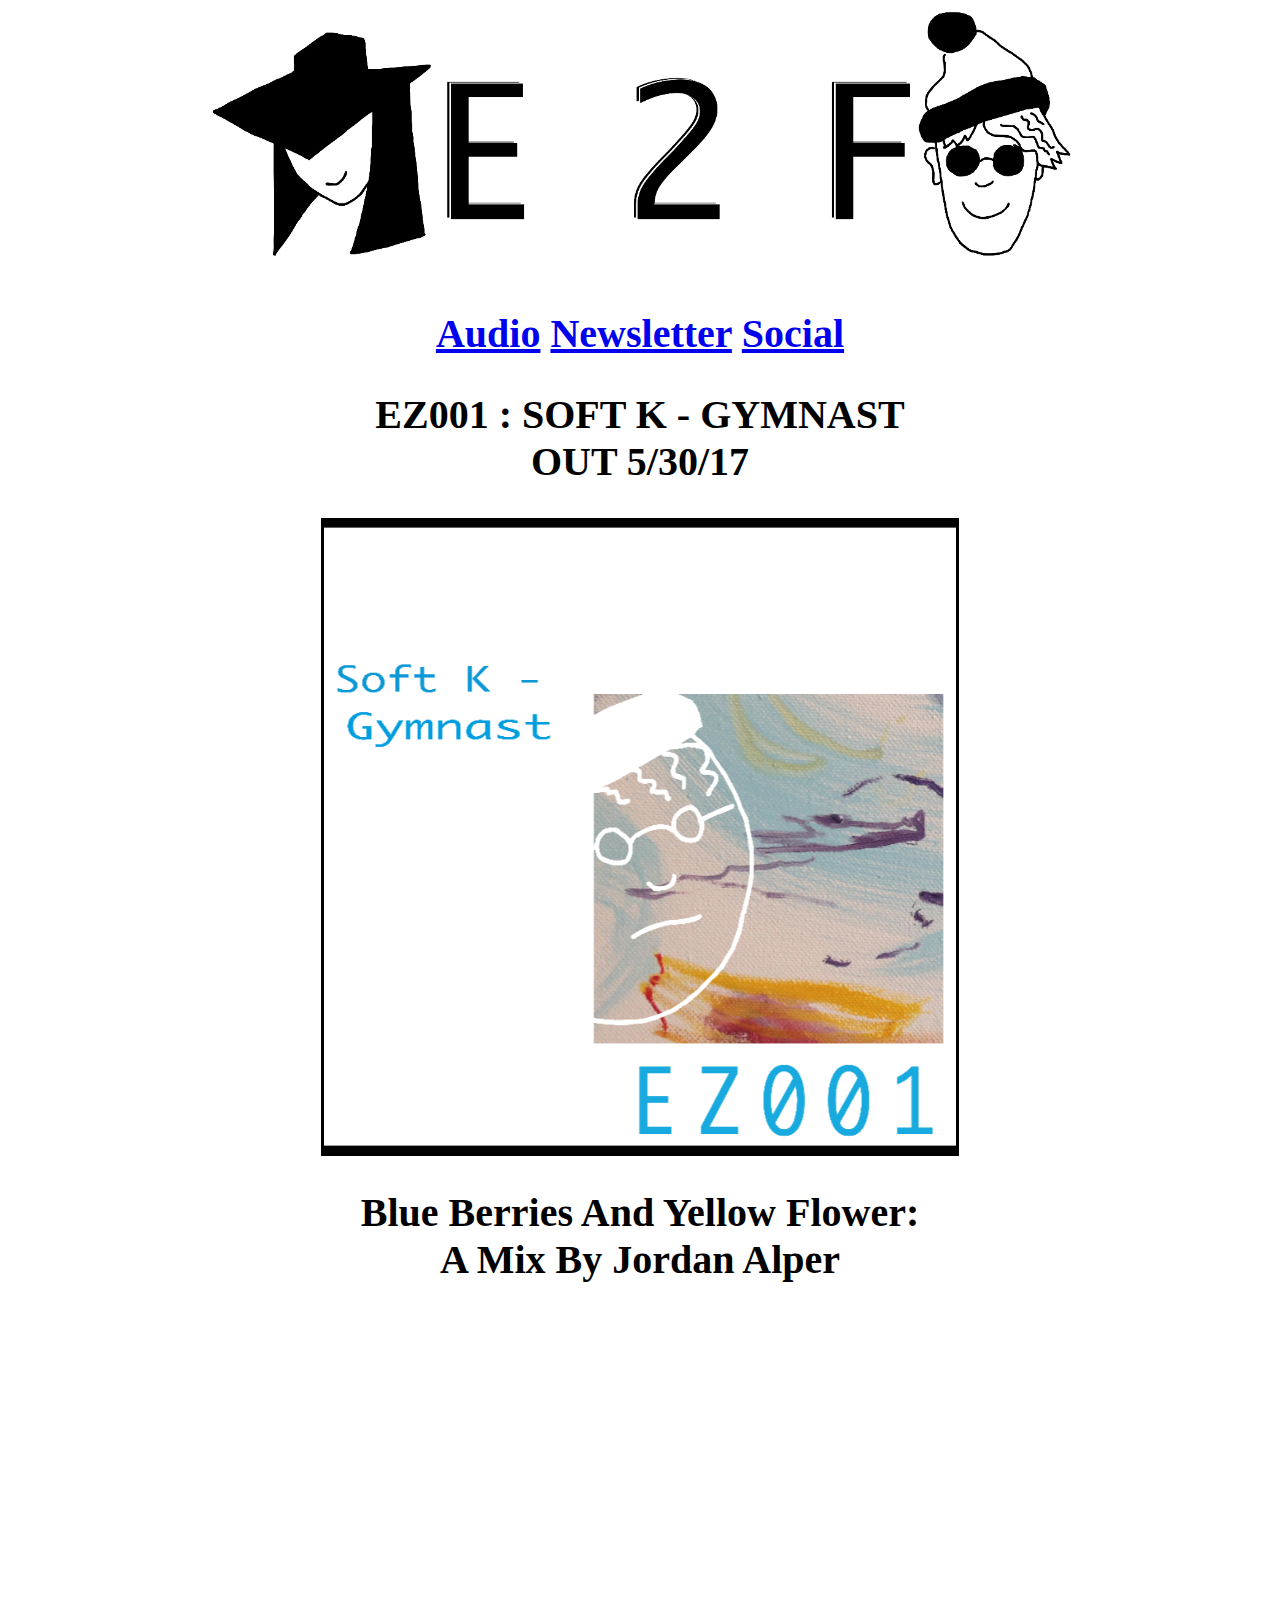
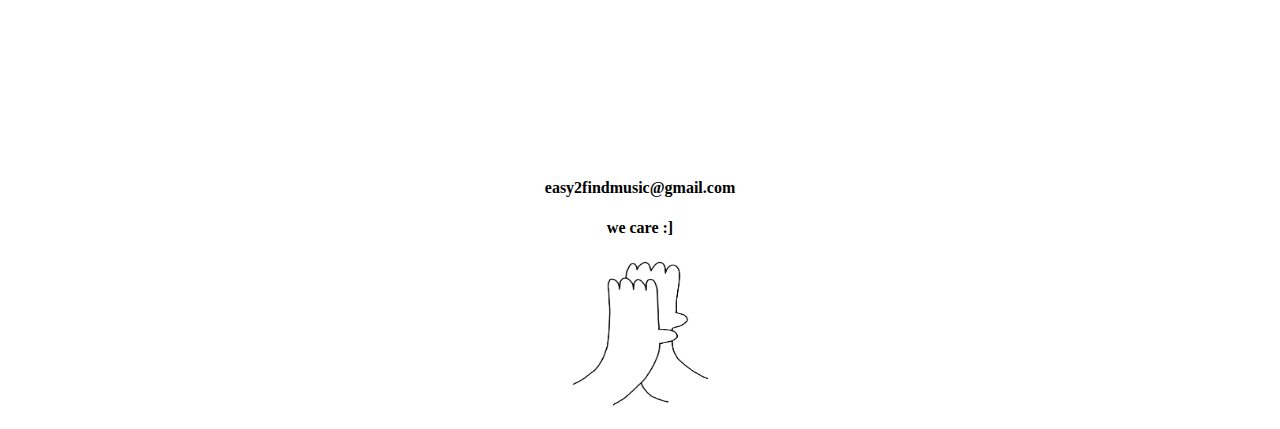
<file: preReleaseAudio.html>
<html>
	<head>
		<title>E2F Sounds</title>
		<link href="myCool.css" rel="stylesheet" type="text/css">
		<link rel="shortcut icon" type="image/x-icon" href="favicon.png"/>
	</head>

	<body>
		<h4><a href="index.html" ><img src="demo_header_image.jpg" style="width:70%;"/></a>

		<h2>
			<!--delete [target="_blank"] to open links in same tab -->
			<a href="preReleaseAudio.html" >Audio</a>
			<a href="preReleaseNewsletter.html" >Newsletter</a>
			<a href="social.html" >Social</a>
			<!--<a href="video.html" >Video</a>-->
		</h2>

		<div align="center"> <!--SOFT K - GYMNAST-->
			<h2>EZ001 : SOFT K - GYMNAST <br>OUT 5/30/17</h2>

			<img width="50%" src="Soft_K_Gymnast_Art_DONE.png" border="3px">
</div>

			<h2>Blue Berries And Yellow Flower: <br> A Mix By Jordan Alper</h2>
			<div style='text-align:center'>
			<iframe width="50%" height="50%" scrolling="no" frameborder="no" src="https://w.soundcloud.com/player/?url=https%3A//api.soundcloud.com/tracks/320223131&amp;auto_play=false&amp;hide_related=false&amp;show_comments=true&amp;show_user=true&amp;show_reposts=false&amp;visual=true"> </iframe>
			</div>


		<h4><p>easy2findmusic@gmail.com</p></h4>
		<h4><p>we care :]</p></h4>
		<h4><img src="gimme_daps.jpg" style="width:150px;height:150px;"></h4>
	</body>
</html>
</file>
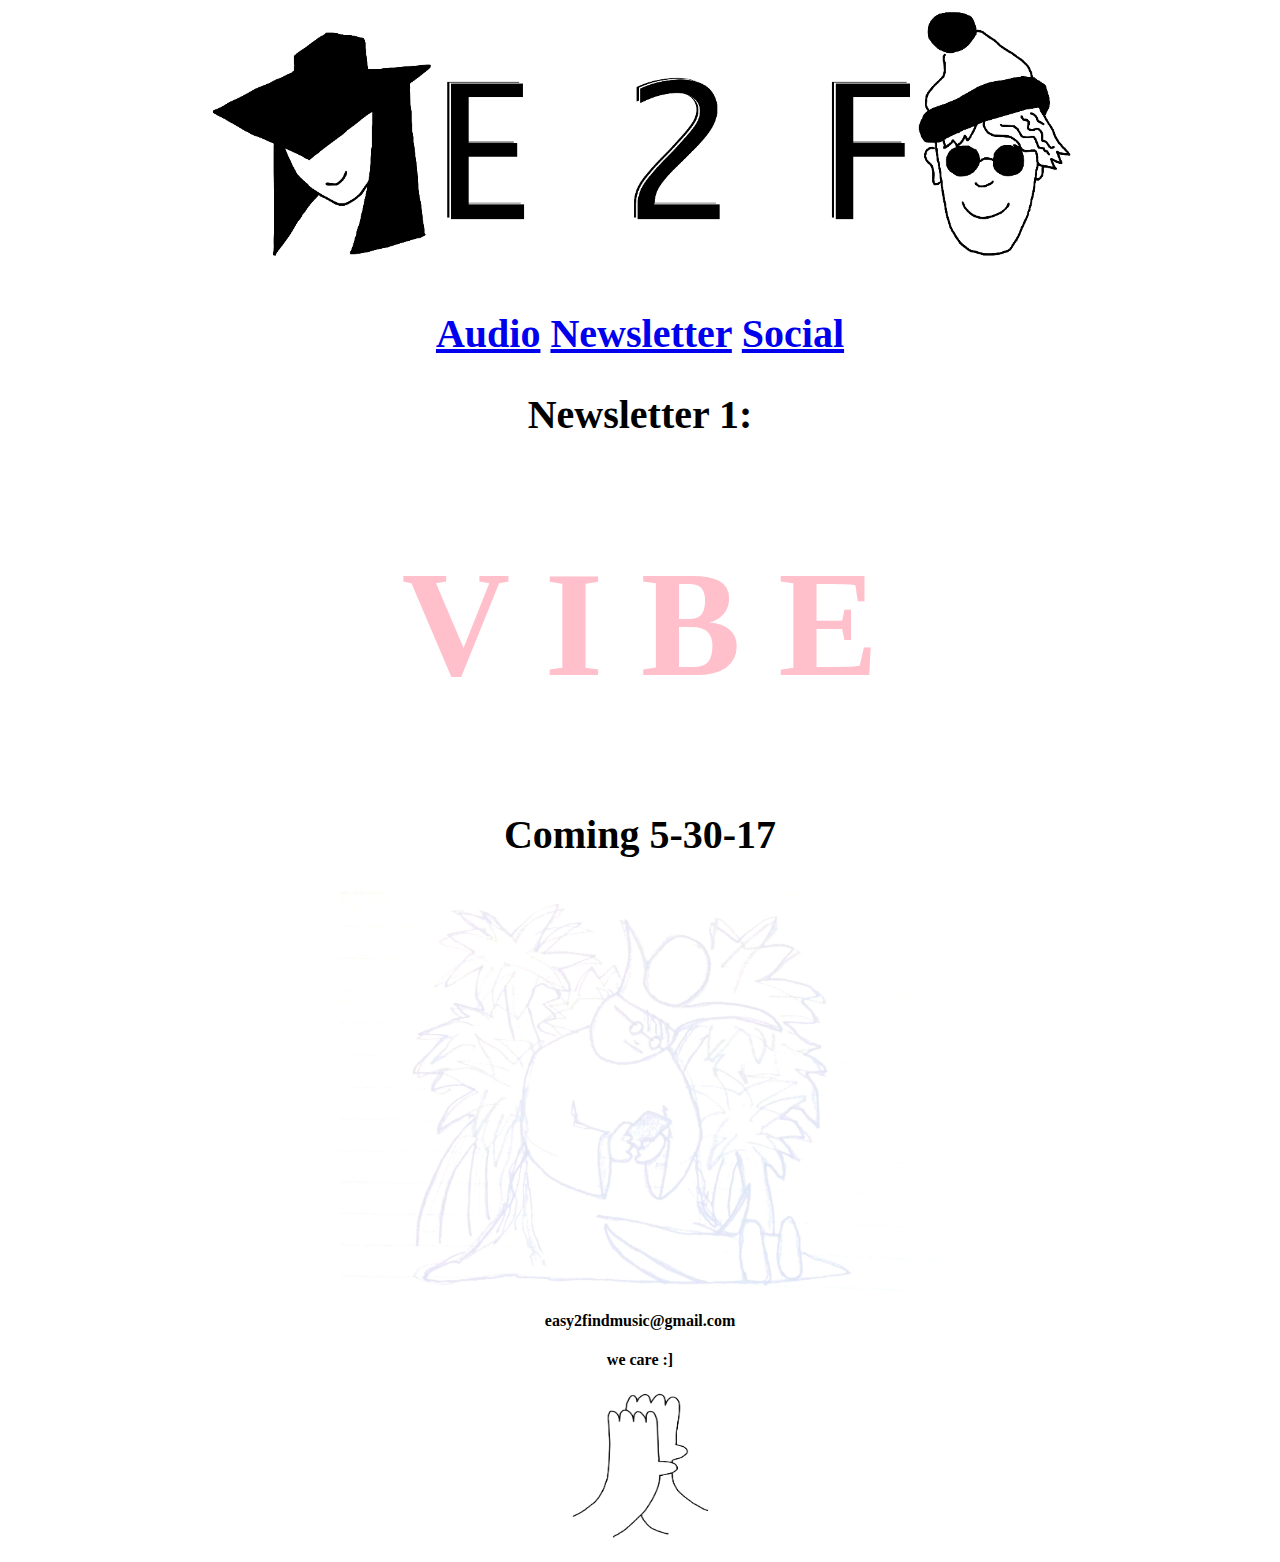
<file: preReleaseNewsletter.html>
<html>
<head>
	<title>E2F ~VIBE~</title>
	<link href="myCool.css" rel="stylesheet" type="text/css">
	<link rel="shortcut icon" type="image/x-icon" href="favicon.png"/>
</head>

<body>
	<h4><a href="index.html" ><img src="demo_header_image.jpg" style="width:70%;"/></a>

		<h2>
			<a href="preReleaseAudio.html" >Audio</a>
			<a href="newsletter.html" >Newsletter</a>
			<a href="social.html" >Social</a>
			<!--<a href="video.html" >Video</a>-->
		</h2>
		<h2>Newsletter 1:</h2>
		<h1>V I B E</h1>
		<h2>Coming 5-30-17</h2>

		<h3> <img src="DJ_Sad_Card.jpg" style="width:600px;height:400;" color:pink></h3>



		<h4><p>easy2findmusic@gmail.com</p></h4>
		<h4><p>we care :]</p></h4>
		<h4><img src="gimme_daps.jpg" style="width:150px;height:150px;"></h4>
	</body>
	</html>
</file>
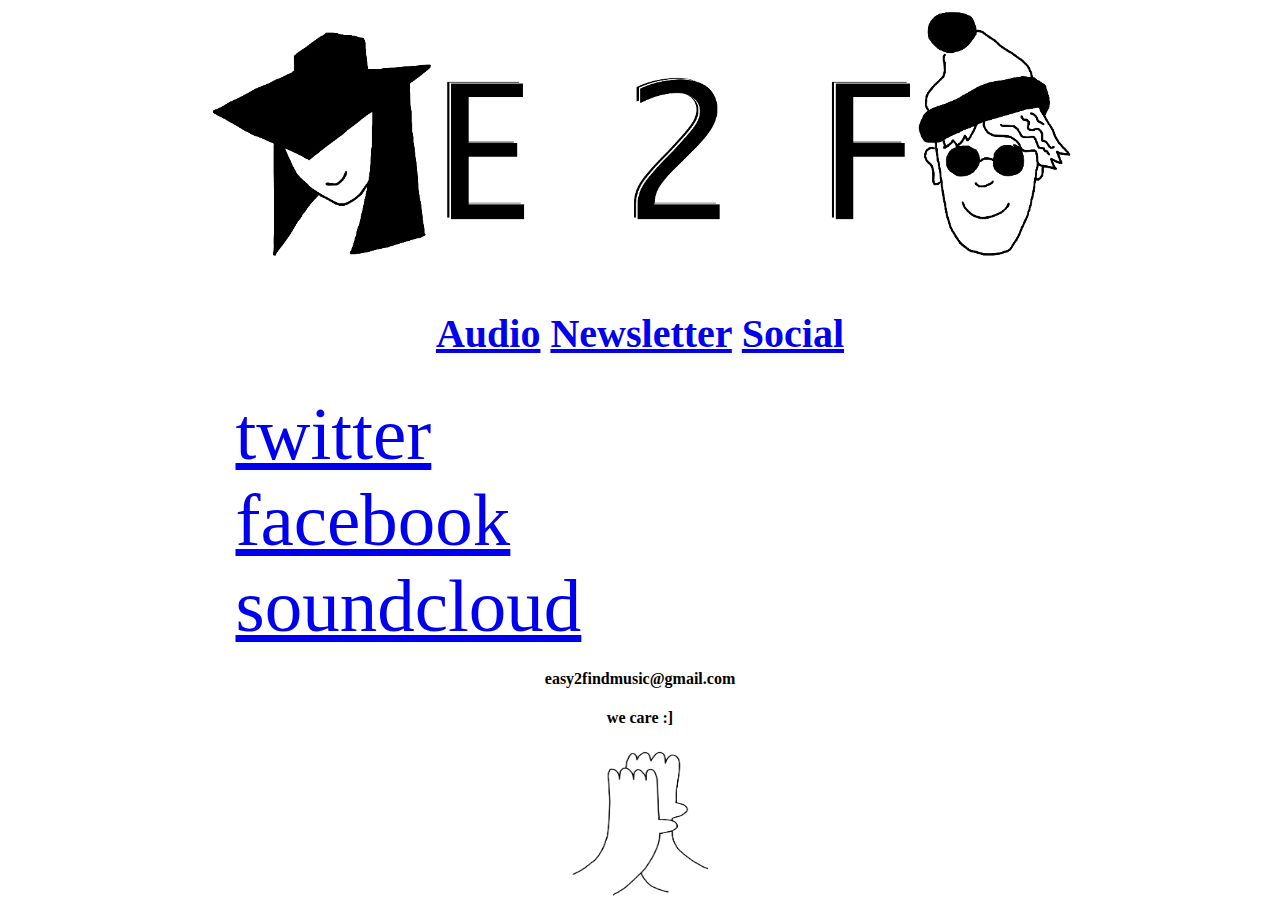
<file: social.html>
<html>
	<head>
		<title>E2F Links</title>
		<link href="myCool.css" rel="stylesheet" type="text/css">
		<link rel="shortcut icon" type="image/x-icon" href="favicon.png"/>
	</head>

	<body>
		<h4><a href="index.html" ><img src="demo_header_image.jpg" style="width:70%;"/></a>

		<h2>
			<!--delete [target="_blank"] to open links in same tab -->
			<a href="audio.html" >Audio</a>
			<a href="newsletter2.html" >Newsletter</a>
			<a href="social.html" >Social</a>
			<!--<a href="video.html" >Video</a>-->
		</h2>

<p>
<h7><a href="https://twitter.com/Easy_2_Find" target="_blank" >twitter</a></h7>
<br>
<h7><a href="https://www.facebook.com/easy2findmusic/" target="blank" >facebook</a></h7>
<br>
<h7><a href="https://soundcloud.com/easy2find" target="_blank">soundcloud</a></h7>
</p>


		<h4><p>easy2findmusic@gmail.com</p></h4>
		<h4><p>we care :]</p></h4>
		<h4><img src="gimme_daps.jpg" style="width:150px;height:150px;"></h4>
	</body>
</html>
</file>
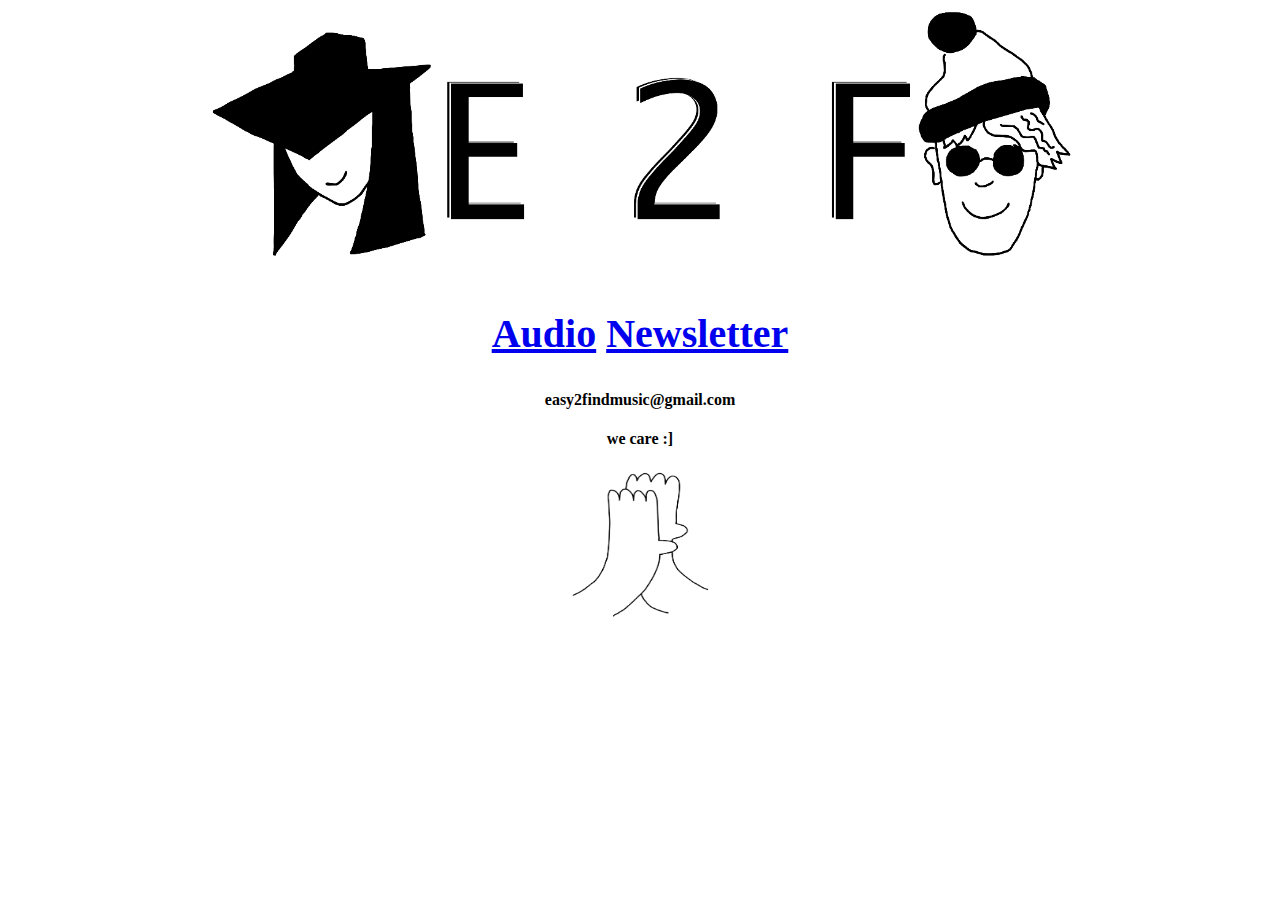
<file: video.html>
<html>
	<head>
		<title>E2F Video</title>
		<link href="myCool.css" rel="stylesheet" type="text/css">
		<link rel="shortcut icon" type="image/x-icon" href="favicon.png"/>
	</head>

	<body>
		<h4><a href="index.html" ><img src="demo_header_image.jpg" style="width:70%;"/></a>

		<h2>
			<!--delete [target="_blank"] to open links in same tab -->
			<a href="audio.html" >Audio</a>
			<a href="newsletter2.html" >Newsletter</a>

			<!--<a href="video.html" >Video</a>-->
		</h2>



		<h4><p>easy2findmusic@gmail.com</p></h4>
		<h4><p>we care :]</p></h4>
		<h4><img src="gimme_daps.jpg" style="width:150px;height:150px;"></h4>
	</body>
</html>
</file>
<file: myCool.css>
body {

  /*text-align: center;*/
}

h1 { /* Newsletter Title*/
  font-size: 150px;
  font-family: cursive;
  text-align: center;
  color: pink;
}
h2 { /* Site Directory & article titles*/
  font-size: 40px;
  padding-left: 18%;
  padding-right: 18%;
  font-family: Monaco;
  text-align: center


}

h3 {  /* DJ Sad Image breaks in newsletter*/
  text-align: center;
}
 /* header image and page end email and daps*/
h4 {
  text-align: center;
}
h5 {  /* Scrolling Menu items */
  font-size: 15px;
  text-align: center;
  padding-top: 50px;
  font-family: Monaco;
  letter-spacing: inherit;
}
h6 { /* "by ..." */
  text-align: center;
  font-size: 30px;
  font-family: Monaco;
}
h7 { /* social links */
  text-align: center;
  font-size: 75px;
  font-family: Monaco;
}
p {
  font-size: 16px;
  font-family: Monaco;
  padding-left: 18%;
  padding-right: 18%;
}


/*
a:hover { color: rgb(255,200,200)}*/
a:hover { color: rgb(80,80,255)}

b:hover {color: rgb(0,150,255)}

#page {
  height: 200vh;
  /*width: width;*/
  background: none;
}

#stuff {
  height: 1vh;
  /*border: 3px solid black;*/
  /*background-image: url("DJ_Sad_2.jpg");*/
   /*background-repeat: repeat-x;*/
   background-repeat: ;
}





nav {
  position: sticky;
  top: 3vh;
  height: 450px;
  background: white;
  border: 3px solid black;
  width: 15%;
  padding-left: 3px;
  padding-right: 3px;
}

img { image-orientation: from-image; }

iframe{ align-items: center;}
</file>
